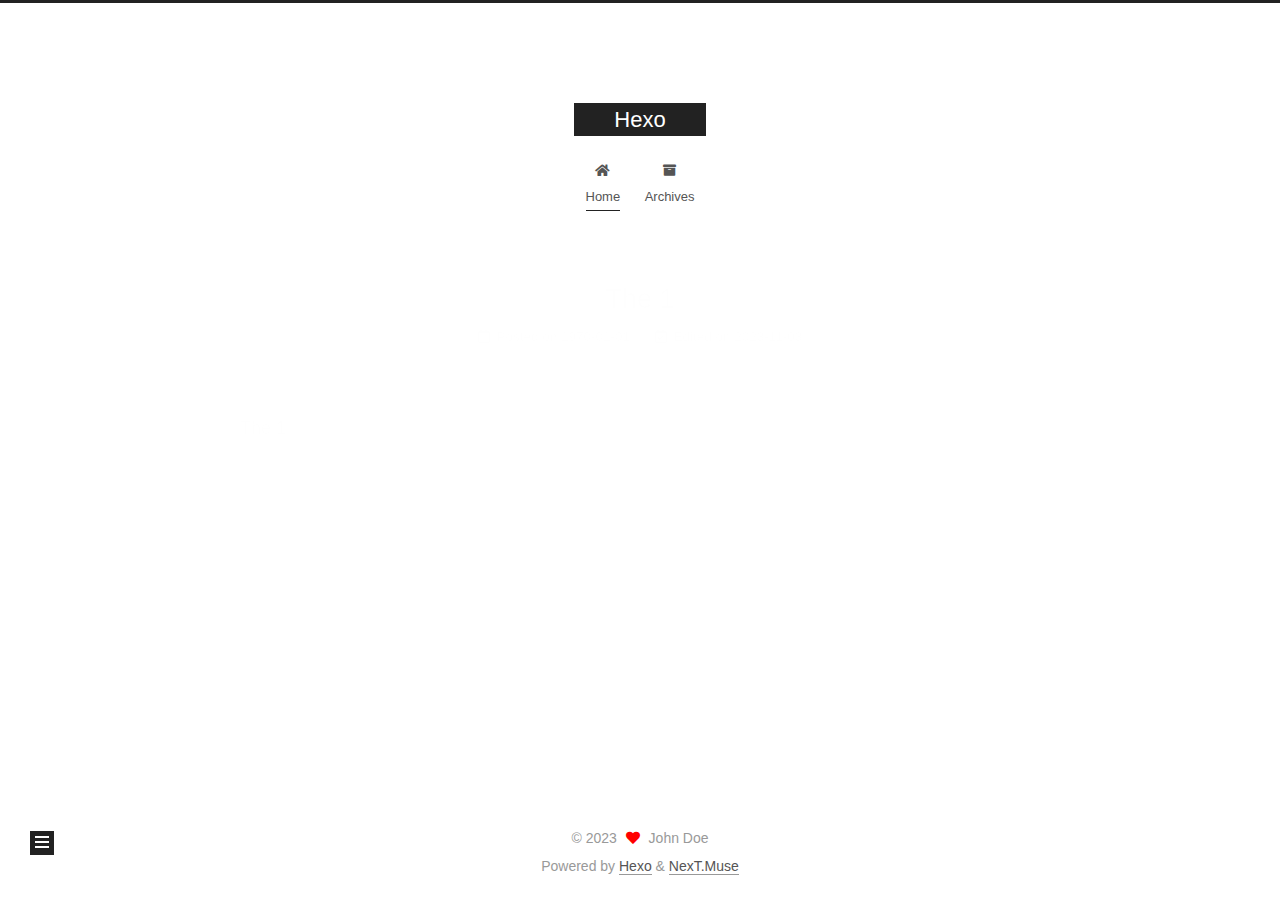
<file: index.html>
<!DOCTYPE html>
<html lang="en">
<head>
  <meta charset="UTF-8">
<meta name="viewport" content="width=device-width, initial-scale=1, maximum-scale=2">
<meta name="theme-color" content="#222">
<meta name="generator" content="Hexo 7.0.0">
  <link rel="apple-touch-icon" sizes="180x180" href="/images/apple-touch-icon-next.png">
  <link rel="icon" type="image/png" sizes="32x32" href="/images/favicon-32x32-next.png">
  <link rel="icon" type="image/png" sizes="16x16" href="/images/favicon-16x16-next.png">
  <link rel="mask-icon" href="/images/logo.svg" color="#222">

<link rel="stylesheet" href="/css/main.css">


<link rel="stylesheet" href="/lib/font-awesome/css/all.min.css">

<script id="hexo-configurations">
    var NexT = window.NexT || {};
    var CONFIG = {"hostname":"r0llingred.github.io","root":"/","scheme":"Muse","version":"7.8.0","exturl":false,"sidebar":{"position":"left","display":"post","padding":18,"offset":12,"onmobile":false},"copycode":{"enable":false,"show_result":false,"style":null},"back2top":{"enable":true,"sidebar":false,"scrollpercent":false},"bookmark":{"enable":false,"color":"#222","save":"auto"},"fancybox":false,"mediumzoom":false,"lazyload":false,"pangu":false,"comments":{"style":"tabs","active":null,"storage":true,"lazyload":false,"nav":null},"algolia":{"hits":{"per_page":10},"labels":{"input_placeholder":"Search for Posts","hits_empty":"We didn't find any results for the search: ${query}","hits_stats":"${hits} results found in ${time} ms"}},"localsearch":{"enable":false,"trigger":"auto","top_n_per_article":1,"unescape":false,"preload":false},"motion":{"enable":true,"async":false,"transition":{"post_block":"fadeIn","post_header":"slideDownIn","post_body":"slideDownIn","coll_header":"slideLeftIn","sidebar":"slideUpIn"}}};
  </script>

  <meta property="og:type" content="website">
<meta property="og:title" content="Hexo">
<meta property="og:url" content="https://r0llingred.github.io/index.html">
<meta property="og:site_name" content="Hexo">
<meta property="og:locale" content="en_US">
<meta property="article:author" content="John Doe">
<meta name="twitter:card" content="summary">

<link rel="canonical" href="https://r0llingred.github.io/">


<script id="page-configurations">
  // https://hexo.io/docs/variables.html
  CONFIG.page = {
    sidebar: "",
    isHome : true,
    isPost : false,
    lang   : 'en'
  };
</script>

  <title>Hexo</title>
  






  <noscript>
  <style>
  .use-motion .brand,
  .use-motion .menu-item,
  .sidebar-inner,
  .use-motion .post-block,
  .use-motion .pagination,
  .use-motion .comments,
  .use-motion .post-header,
  .use-motion .post-body,
  .use-motion .collection-header { opacity: initial; }

  .use-motion .site-title,
  .use-motion .site-subtitle {
    opacity: initial;
    top: initial;
  }

  .use-motion .logo-line-before i { left: initial; }
  .use-motion .logo-line-after i { right: initial; }
  </style>
</noscript>

</head>

<body itemscope itemtype="http://schema.org/WebPage">
  <div class="container use-motion">
    <div class="headband"></div>

    <header class="header" itemscope itemtype="http://schema.org/WPHeader">
      <div class="header-inner"><div class="site-brand-container">
  <div class="site-nav-toggle">
    <div class="toggle" aria-label="Toggle navigation bar">
      <span class="toggle-line toggle-line-first"></span>
      <span class="toggle-line toggle-line-middle"></span>
      <span class="toggle-line toggle-line-last"></span>
    </div>
  </div>

  <div class="site-meta">

    <a href="/" class="brand" rel="start">
      <span class="logo-line-before"><i></i></span>
      <h1 class="site-title">Hexo</h1>
      <span class="logo-line-after"><i></i></span>
    </a>
  </div>

  <div class="site-nav-right">
    <div class="toggle popup-trigger">
    </div>
  </div>
</div>




<nav class="site-nav">
  <ul id="menu" class="main-menu menu">
        <li class="menu-item menu-item-home">

    <a href="/" rel="section"><i class="fa fa-home fa-fw"></i>Home</a>

  </li>
        <li class="menu-item menu-item-archives">

    <a href="/archives/" rel="section"><i class="fa fa-archive fa-fw"></i>Archives</a>

  </li>
  </ul>
</nav>




</div>
    </header>

    
  <div class="back-to-top">
    <i class="fa fa-arrow-up"></i>
    <span>0%</span>
  </div>


    <main class="main">
      <div class="main-inner">
        <div class="content-wrap">
          

          <div class="content index posts-expand">
            
      
  
  
  <article itemscope itemtype="http://schema.org/Article" class="post-block" lang="en">
    <link itemprop="mainEntityOfPage" href="https://r0llingred.github.io/1970/01/01/hello-world/">

    <span hidden itemprop="author" itemscope itemtype="http://schema.org/Person">
      <meta itemprop="image" content="/images/avatar.gif">
      <meta itemprop="name" content="John Doe">
      <meta itemprop="description" content="">
    </span>

    <span hidden itemprop="publisher" itemscope itemtype="http://schema.org/Organization">
      <meta itemprop="name" content="Hexo">
    </span>
      <header class="post-header">
        <h2 class="post-title" itemprop="name headline">
          
            <a href="/1970/01/01/hello-world/" class="post-title-link" itemprop="url">The 1</a>
        </h2>

        <div class="post-meta">
            <span class="post-meta-item">
              <span class="post-meta-item-icon">
                <i class="far fa-calendar"></i>
              </span>
              <span class="post-meta-item-text">Posted on</span>

              <time title="Created: 1970-01-01 08:00:00" itemprop="dateCreated datePublished" datetime="1970-01-01T08:00:00+08:00">1970-01-01</time>
            </span>
              <span class="post-meta-item">
                <span class="post-meta-item-icon">
                  <i class="far fa-calendar-check"></i>
                </span>
                <span class="post-meta-item-text">Edited on</span>
                <time title="Modified: 2023-11-03 17:20:06" itemprop="dateModified" datetime="2023-11-03T17:20:06+08:00">2023-11-03</time>
              </span>

          

        </div>
      </header>

    
    
    
    <div class="post-body" itemprop="articleBody">

      
          <p>The 1</p>

      
    </div>

    
    
    
      <footer class="post-footer">
        <div class="post-eof"></div>
      </footer>
  </article>
  
  
  


  



          </div>
          

<script>
  window.addEventListener('tabs:register', () => {
    let { activeClass } = CONFIG.comments;
    if (CONFIG.comments.storage) {
      activeClass = localStorage.getItem('comments_active') || activeClass;
    }
    if (activeClass) {
      let activeTab = document.querySelector(`a[href="#comment-${activeClass}"]`);
      if (activeTab) {
        activeTab.click();
      }
    }
  });
  if (CONFIG.comments.storage) {
    window.addEventListener('tabs:click', event => {
      if (!event.target.matches('.tabs-comment .tab-content .tab-pane')) return;
      let commentClass = event.target.classList[1];
      localStorage.setItem('comments_active', commentClass);
    });
  }
</script>

        </div>
          
  
  <div class="toggle sidebar-toggle">
    <span class="toggle-line toggle-line-first"></span>
    <span class="toggle-line toggle-line-middle"></span>
    <span class="toggle-line toggle-line-last"></span>
  </div>

  <aside class="sidebar">
    <div class="sidebar-inner">

      <ul class="sidebar-nav motion-element">
        <li class="sidebar-nav-toc">
          Table of Contents
        </li>
        <li class="sidebar-nav-overview">
          Overview
        </li>
      </ul>

      <!--noindex-->
      <div class="post-toc-wrap sidebar-panel">
      </div>
      <!--/noindex-->

      <div class="site-overview-wrap sidebar-panel">
        <div class="site-author motion-element" itemprop="author" itemscope itemtype="http://schema.org/Person">
  <p class="site-author-name" itemprop="name">John Doe</p>
  <div class="site-description" itemprop="description"></div>
</div>
<div class="site-state-wrap motion-element">
  <nav class="site-state">
      <div class="site-state-item site-state-posts">
          <a href="/archives/">
        
          <span class="site-state-item-count">1</span>
          <span class="site-state-item-name">posts</span>
        </a>
      </div>
  </nav>
</div>



      </div>

    </div>
  </aside>
  <div id="sidebar-dimmer"></div>


      </div>
    </main>

    <footer class="footer">
      <div class="footer-inner">
        

        

<div class="copyright">
  
  &copy; 
  <span itemprop="copyrightYear">2023</span>
  <span class="with-love">
    <i class="fa fa-heart"></i>
  </span>
  <span class="author" itemprop="copyrightHolder">John Doe</span>
</div>
  <div class="powered-by">Powered by <a href="https://hexo.io/" class="theme-link" rel="noopener" target="_blank">Hexo</a> & <a href="https://muse.theme-next.org/" class="theme-link" rel="noopener" target="_blank">NexT.Muse</a>
  </div>

        








      </div>
    </footer>
  </div>

  
  <script src="/lib/anime.min.js"></script>
  <script src="/lib/velocity/velocity.min.js"></script>
  <script src="/lib/velocity/velocity.ui.min.js"></script>

<script src="/js/utils.js"></script>

<script src="/js/motion.js"></script>


<script src="/js/schemes/muse.js"></script>


<script src="/js/next-boot.js"></script>




  















  

  

</body>
</html>
</file>
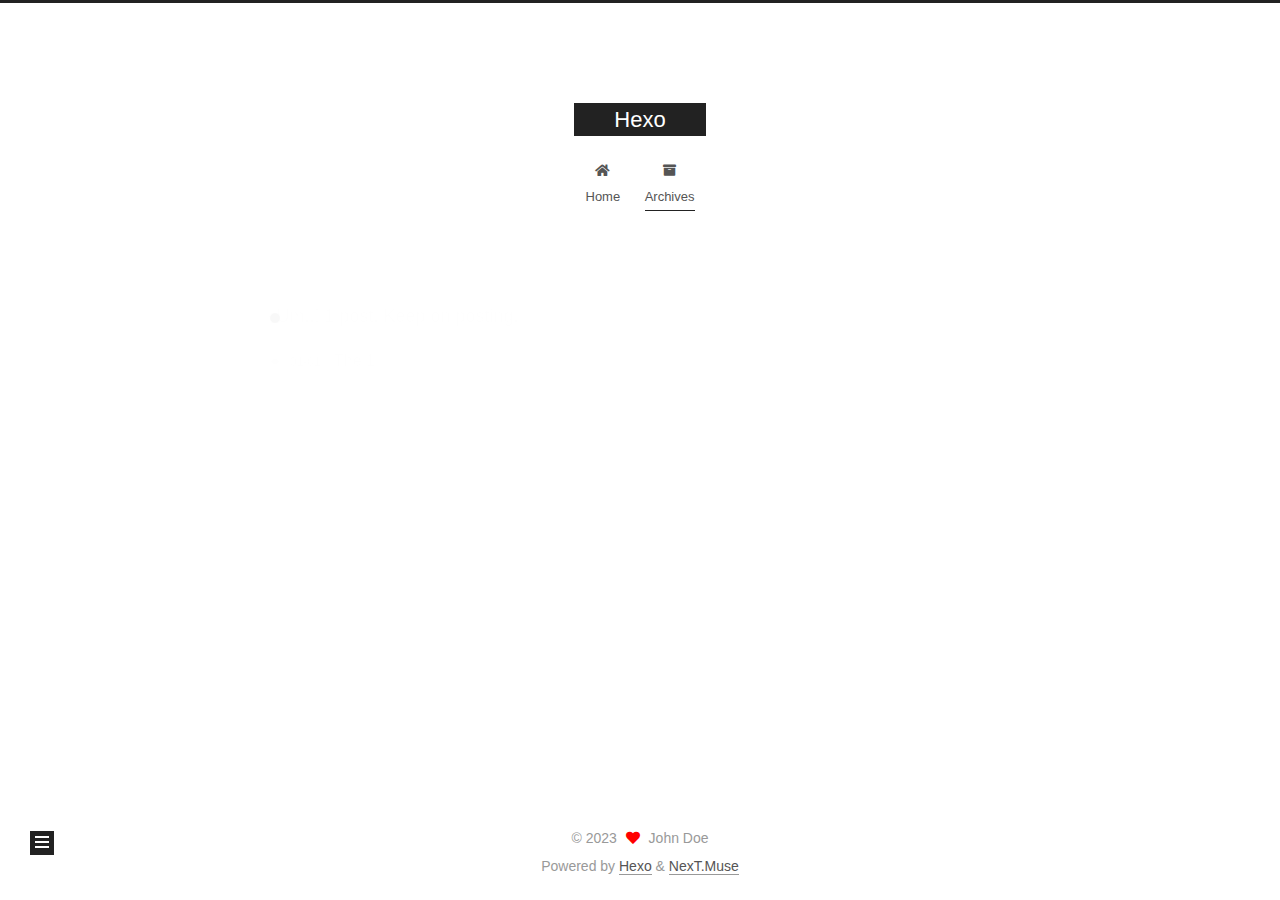
<file: archives/index.html>
<!DOCTYPE html>
<html lang="en">
<head>
  <meta charset="UTF-8">
<meta name="viewport" content="width=device-width, initial-scale=1, maximum-scale=2">
<meta name="theme-color" content="#222">
<meta name="generator" content="Hexo 7.0.0">
  <link rel="apple-touch-icon" sizes="180x180" href="/images/apple-touch-icon-next.png">
  <link rel="icon" type="image/png" sizes="32x32" href="/images/favicon-32x32-next.png">
  <link rel="icon" type="image/png" sizes="16x16" href="/images/favicon-16x16-next.png">
  <link rel="mask-icon" href="/images/logo.svg" color="#222">

<link rel="stylesheet" href="/css/main.css">


<link rel="stylesheet" href="/lib/font-awesome/css/all.min.css">

<script id="hexo-configurations">
    var NexT = window.NexT || {};
    var CONFIG = {"hostname":"r0llingred.github.io","root":"/","scheme":"Muse","version":"7.8.0","exturl":false,"sidebar":{"position":"left","display":"post","padding":18,"offset":12,"onmobile":false},"copycode":{"enable":false,"show_result":false,"style":null},"back2top":{"enable":true,"sidebar":false,"scrollpercent":false},"bookmark":{"enable":false,"color":"#222","save":"auto"},"fancybox":false,"mediumzoom":false,"lazyload":false,"pangu":false,"comments":{"style":"tabs","active":null,"storage":true,"lazyload":false,"nav":null},"algolia":{"hits":{"per_page":10},"labels":{"input_placeholder":"Search for Posts","hits_empty":"We didn't find any results for the search: ${query}","hits_stats":"${hits} results found in ${time} ms"}},"localsearch":{"enable":false,"trigger":"auto","top_n_per_article":1,"unescape":false,"preload":false},"motion":{"enable":true,"async":false,"transition":{"post_block":"fadeIn","post_header":"slideDownIn","post_body":"slideDownIn","coll_header":"slideLeftIn","sidebar":"slideUpIn"}}};
  </script>

  <meta property="og:type" content="website">
<meta property="og:title" content="Hexo">
<meta property="og:url" content="https://r0llingred.github.io/archives/index.html">
<meta property="og:site_name" content="Hexo">
<meta property="og:locale" content="en_US">
<meta property="article:author" content="John Doe">
<meta name="twitter:card" content="summary">

<link rel="canonical" href="https://r0llingred.github.io/archives/">


<script id="page-configurations">
  // https://hexo.io/docs/variables.html
  CONFIG.page = {
    sidebar: "",
    isHome : false,
    isPost : false,
    lang   : 'en'
  };
</script>

  <title>Archive | Hexo</title>
  






  <noscript>
  <style>
  .use-motion .brand,
  .use-motion .menu-item,
  .sidebar-inner,
  .use-motion .post-block,
  .use-motion .pagination,
  .use-motion .comments,
  .use-motion .post-header,
  .use-motion .post-body,
  .use-motion .collection-header { opacity: initial; }

  .use-motion .site-title,
  .use-motion .site-subtitle {
    opacity: initial;
    top: initial;
  }

  .use-motion .logo-line-before i { left: initial; }
  .use-motion .logo-line-after i { right: initial; }
  </style>
</noscript>

</head>

<body itemscope itemtype="http://schema.org/WebPage">
  <div class="container use-motion">
    <div class="headband"></div>

    <header class="header" itemscope itemtype="http://schema.org/WPHeader">
      <div class="header-inner"><div class="site-brand-container">
  <div class="site-nav-toggle">
    <div class="toggle" aria-label="Toggle navigation bar">
      <span class="toggle-line toggle-line-first"></span>
      <span class="toggle-line toggle-line-middle"></span>
      <span class="toggle-line toggle-line-last"></span>
    </div>
  </div>

  <div class="site-meta">

    <a href="/" class="brand" rel="start">
      <span class="logo-line-before"><i></i></span>
      <h1 class="site-title">Hexo</h1>
      <span class="logo-line-after"><i></i></span>
    </a>
  </div>

  <div class="site-nav-right">
    <div class="toggle popup-trigger">
    </div>
  </div>
</div>




<nav class="site-nav">
  <ul id="menu" class="main-menu menu">
        <li class="menu-item menu-item-home">

    <a href="/" rel="section"><i class="fa fa-home fa-fw"></i>Home</a>

  </li>
        <li class="menu-item menu-item-archives">

    <a href="/archives/" rel="section"><i class="fa fa-archive fa-fw"></i>Archives</a>

  </li>
  </ul>
</nav>




</div>
    </header>

    
  <div class="back-to-top">
    <i class="fa fa-arrow-up"></i>
    <span>0%</span>
  </div>


    <main class="main">
      <div class="main-inner">
        <div class="content-wrap">
          

          <div class="content archive">
            

  
  
  
  <div class="post-block">
    <div class="posts-collapse">
      <div class="collection-title">
        <span class="collection-header">Um..! 1 post. Keep on posting.</span>
      </div>

      

  <article itemscope itemtype="http://schema.org/Article">
    <header class="post-header">

      <div class="post-meta">
        <time itemprop="dateCreated"
              datetime="1970-01-01T08:00:00+08:00"
              content="1970-01-01">
          01-01
        </time>
      </div>

      <div class="post-title">
          <a class="post-title-link" href="/1970/01/01/hello-world/" itemprop="url">
            <span itemprop="name">The 1</span>
          </a>
      </div>

    </header>
  </article>


    </div>
  </div>
  
  
  

  



          </div>
          

<script>
  window.addEventListener('tabs:register', () => {
    let { activeClass } = CONFIG.comments;
    if (CONFIG.comments.storage) {
      activeClass = localStorage.getItem('comments_active') || activeClass;
    }
    if (activeClass) {
      let activeTab = document.querySelector(`a[href="#comment-${activeClass}"]`);
      if (activeTab) {
        activeTab.click();
      }
    }
  });
  if (CONFIG.comments.storage) {
    window.addEventListener('tabs:click', event => {
      if (!event.target.matches('.tabs-comment .tab-content .tab-pane')) return;
      let commentClass = event.target.classList[1];
      localStorage.setItem('comments_active', commentClass);
    });
  }
</script>

        </div>
          
  
  <div class="toggle sidebar-toggle">
    <span class="toggle-line toggle-line-first"></span>
    <span class="toggle-line toggle-line-middle"></span>
    <span class="toggle-line toggle-line-last"></span>
  </div>

  <aside class="sidebar">
    <div class="sidebar-inner">

      <ul class="sidebar-nav motion-element">
        <li class="sidebar-nav-toc">
          Table of Contents
        </li>
        <li class="sidebar-nav-overview">
          Overview
        </li>
      </ul>

      <!--noindex-->
      <div class="post-toc-wrap sidebar-panel">
      </div>
      <!--/noindex-->

      <div class="site-overview-wrap sidebar-panel">
        <div class="site-author motion-element" itemprop="author" itemscope itemtype="http://schema.org/Person">
  <p class="site-author-name" itemprop="name">John Doe</p>
  <div class="site-description" itemprop="description"></div>
</div>
<div class="site-state-wrap motion-element">
  <nav class="site-state">
      <div class="site-state-item site-state-posts">
          <a href="/archives/">
        
          <span class="site-state-item-count">1</span>
          <span class="site-state-item-name">posts</span>
        </a>
      </div>
  </nav>
</div>



      </div>

    </div>
  </aside>
  <div id="sidebar-dimmer"></div>


      </div>
    </main>

    <footer class="footer">
      <div class="footer-inner">
        

        

<div class="copyright">
  
  &copy; 
  <span itemprop="copyrightYear">2023</span>
  <span class="with-love">
    <i class="fa fa-heart"></i>
  </span>
  <span class="author" itemprop="copyrightHolder">John Doe</span>
</div>
  <div class="powered-by">Powered by <a href="https://hexo.io/" class="theme-link" rel="noopener" target="_blank">Hexo</a> & <a href="https://muse.theme-next.org/" class="theme-link" rel="noopener" target="_blank">NexT.Muse</a>
  </div>

        








      </div>
    </footer>
  </div>

  
  <script src="/lib/anime.min.js"></script>
  <script src="/lib/velocity/velocity.min.js"></script>
  <script src="/lib/velocity/velocity.ui.min.js"></script>

<script src="/js/utils.js"></script>

<script src="/js/motion.js"></script>


<script src="/js/schemes/muse.js"></script>


<script src="/js/next-boot.js"></script>




  















  

  

</body>
</html>
</file>
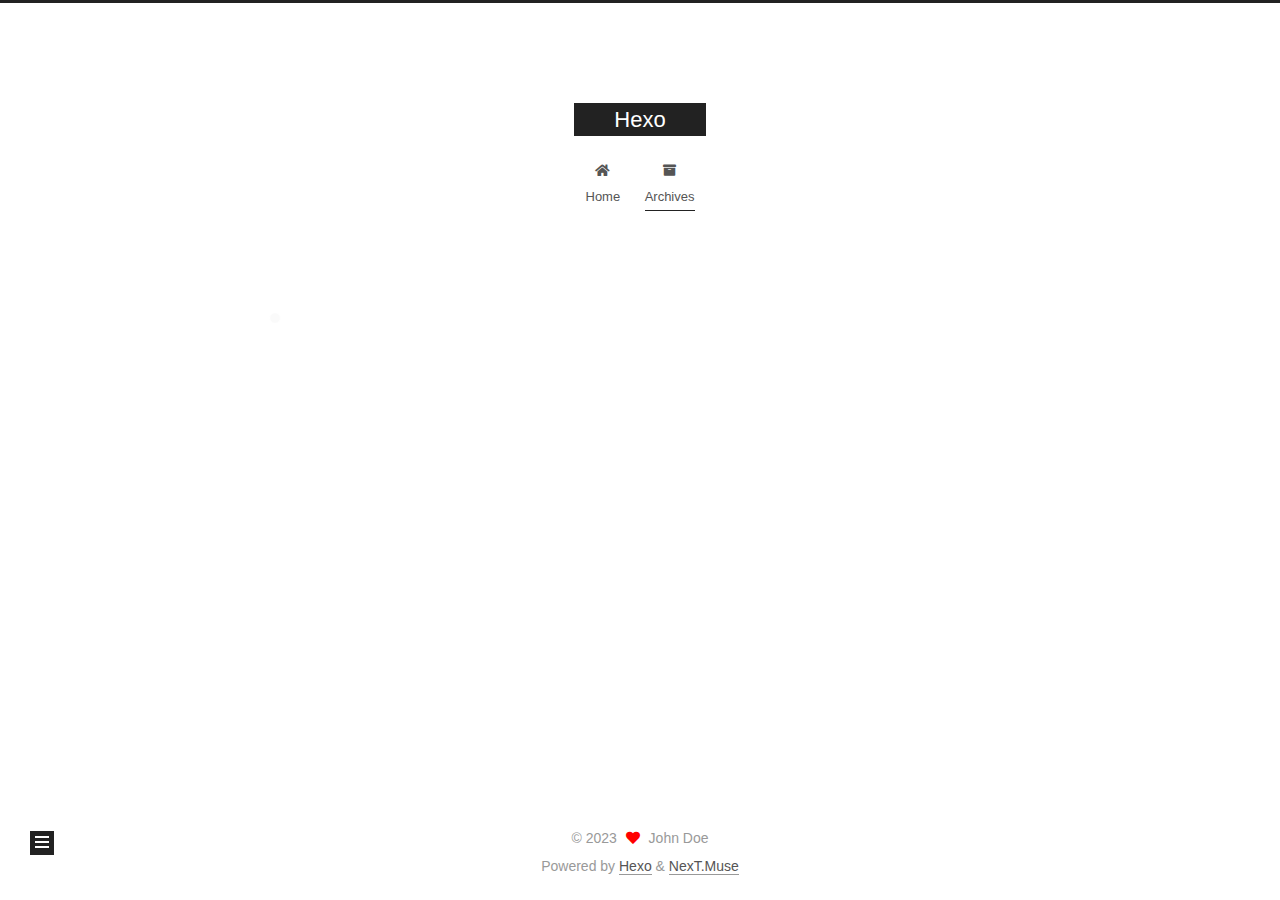
<file: archives/1970/index.html>
<!DOCTYPE html>
<html lang="en">
<head>
  <meta charset="UTF-8">
<meta name="viewport" content="width=device-width, initial-scale=1, maximum-scale=2">
<meta name="theme-color" content="#222">
<meta name="generator" content="Hexo 7.0.0">
  <link rel="apple-touch-icon" sizes="180x180" href="/images/apple-touch-icon-next.png">
  <link rel="icon" type="image/png" sizes="32x32" href="/images/favicon-32x32-next.png">
  <link rel="icon" type="image/png" sizes="16x16" href="/images/favicon-16x16-next.png">
  <link rel="mask-icon" href="/images/logo.svg" color="#222">

<link rel="stylesheet" href="/css/main.css">


<link rel="stylesheet" href="/lib/font-awesome/css/all.min.css">

<script id="hexo-configurations">
    var NexT = window.NexT || {};
    var CONFIG = {"hostname":"r0llingred.github.io","root":"/","scheme":"Muse","version":"7.8.0","exturl":false,"sidebar":{"position":"left","display":"post","padding":18,"offset":12,"onmobile":false},"copycode":{"enable":false,"show_result":false,"style":null},"back2top":{"enable":true,"sidebar":false,"scrollpercent":false},"bookmark":{"enable":false,"color":"#222","save":"auto"},"fancybox":false,"mediumzoom":false,"lazyload":false,"pangu":false,"comments":{"style":"tabs","active":null,"storage":true,"lazyload":false,"nav":null},"algolia":{"hits":{"per_page":10},"labels":{"input_placeholder":"Search for Posts","hits_empty":"We didn't find any results for the search: ${query}","hits_stats":"${hits} results found in ${time} ms"}},"localsearch":{"enable":false,"trigger":"auto","top_n_per_article":1,"unescape":false,"preload":false},"motion":{"enable":true,"async":false,"transition":{"post_block":"fadeIn","post_header":"slideDownIn","post_body":"slideDownIn","coll_header":"slideLeftIn","sidebar":"slideUpIn"}}};
  </script>

  <meta property="og:type" content="website">
<meta property="og:title" content="Hexo">
<meta property="og:url" content="https://r0llingred.github.io/archives/1970/index.html">
<meta property="og:site_name" content="Hexo">
<meta property="og:locale" content="en_US">
<meta property="article:author" content="John Doe">
<meta name="twitter:card" content="summary">

<link rel="canonical" href="https://r0llingred.github.io/archives/1970/">


<script id="page-configurations">
  // https://hexo.io/docs/variables.html
  CONFIG.page = {
    sidebar: "",
    isHome : false,
    isPost : false,
    lang   : 'en'
  };
</script>

  <title>Archive | Hexo</title>
  






  <noscript>
  <style>
  .use-motion .brand,
  .use-motion .menu-item,
  .sidebar-inner,
  .use-motion .post-block,
  .use-motion .pagination,
  .use-motion .comments,
  .use-motion .post-header,
  .use-motion .post-body,
  .use-motion .collection-header { opacity: initial; }

  .use-motion .site-title,
  .use-motion .site-subtitle {
    opacity: initial;
    top: initial;
  }

  .use-motion .logo-line-before i { left: initial; }
  .use-motion .logo-line-after i { right: initial; }
  </style>
</noscript>

</head>

<body itemscope itemtype="http://schema.org/WebPage">
  <div class="container use-motion">
    <div class="headband"></div>

    <header class="header" itemscope itemtype="http://schema.org/WPHeader">
      <div class="header-inner"><div class="site-brand-container">
  <div class="site-nav-toggle">
    <div class="toggle" aria-label="Toggle navigation bar">
      <span class="toggle-line toggle-line-first"></span>
      <span class="toggle-line toggle-line-middle"></span>
      <span class="toggle-line toggle-line-last"></span>
    </div>
  </div>

  <div class="site-meta">

    <a href="/" class="brand" rel="start">
      <span class="logo-line-before"><i></i></span>
      <h1 class="site-title">Hexo</h1>
      <span class="logo-line-after"><i></i></span>
    </a>
  </div>

  <div class="site-nav-right">
    <div class="toggle popup-trigger">
    </div>
  </div>
</div>




<nav class="site-nav">
  <ul id="menu" class="main-menu menu">
        <li class="menu-item menu-item-home">

    <a href="/" rel="section"><i class="fa fa-home fa-fw"></i>Home</a>

  </li>
        <li class="menu-item menu-item-archives">

    <a href="/archives/" rel="section"><i class="fa fa-archive fa-fw"></i>Archives</a>

  </li>
  </ul>
</nav>




</div>
    </header>

    
  <div class="back-to-top">
    <i class="fa fa-arrow-up"></i>
    <span>0%</span>
  </div>


    <main class="main">
      <div class="main-inner">
        <div class="content-wrap">
          

          <div class="content archive">
            

  
  
  
  <div class="post-block">
    <div class="posts-collapse">
      <div class="collection-title">
        <span class="collection-header">Um..! 1 post. Keep on posting.</span>
      </div>

      

  <article itemscope itemtype="http://schema.org/Article">
    <header class="post-header">

      <div class="post-meta">
        <time itemprop="dateCreated"
              datetime="1970-01-01T08:00:00+08:00"
              content="1970-01-01">
          01-01
        </time>
      </div>

      <div class="post-title">
          <a class="post-title-link" href="/1970/01/01/hello-world/" itemprop="url">
            <span itemprop="name">The 1</span>
          </a>
      </div>

    </header>
  </article>


    </div>
  </div>
  
  
  

  



          </div>
          

<script>
  window.addEventListener('tabs:register', () => {
    let { activeClass } = CONFIG.comments;
    if (CONFIG.comments.storage) {
      activeClass = localStorage.getItem('comments_active') || activeClass;
    }
    if (activeClass) {
      let activeTab = document.querySelector(`a[href="#comment-${activeClass}"]`);
      if (activeTab) {
        activeTab.click();
      }
    }
  });
  if (CONFIG.comments.storage) {
    window.addEventListener('tabs:click', event => {
      if (!event.target.matches('.tabs-comment .tab-content .tab-pane')) return;
      let commentClass = event.target.classList[1];
      localStorage.setItem('comments_active', commentClass);
    });
  }
</script>

        </div>
          
  
  <div class="toggle sidebar-toggle">
    <span class="toggle-line toggle-line-first"></span>
    <span class="toggle-line toggle-line-middle"></span>
    <span class="toggle-line toggle-line-last"></span>
  </div>

  <aside class="sidebar">
    <div class="sidebar-inner">

      <ul class="sidebar-nav motion-element">
        <li class="sidebar-nav-toc">
          Table of Contents
        </li>
        <li class="sidebar-nav-overview">
          Overview
        </li>
      </ul>

      <!--noindex-->
      <div class="post-toc-wrap sidebar-panel">
      </div>
      <!--/noindex-->

      <div class="site-overview-wrap sidebar-panel">
        <div class="site-author motion-element" itemprop="author" itemscope itemtype="http://schema.org/Person">
  <p class="site-author-name" itemprop="name">John Doe</p>
  <div class="site-description" itemprop="description"></div>
</div>
<div class="site-state-wrap motion-element">
  <nav class="site-state">
      <div class="site-state-item site-state-posts">
          <a href="/archives/">
        
          <span class="site-state-item-count">1</span>
          <span class="site-state-item-name">posts</span>
        </a>
      </div>
  </nav>
</div>



      </div>

    </div>
  </aside>
  <div id="sidebar-dimmer"></div>


      </div>
    </main>

    <footer class="footer">
      <div class="footer-inner">
        

        

<div class="copyright">
  
  &copy; 
  <span itemprop="copyrightYear">2023</span>
  <span class="with-love">
    <i class="fa fa-heart"></i>
  </span>
  <span class="author" itemprop="copyrightHolder">John Doe</span>
</div>
  <div class="powered-by">Powered by <a href="https://hexo.io/" class="theme-link" rel="noopener" target="_blank">Hexo</a> & <a href="https://muse.theme-next.org/" class="theme-link" rel="noopener" target="_blank">NexT.Muse</a>
  </div>

        








      </div>
    </footer>
  </div>

  
  <script src="/lib/anime.min.js"></script>
  <script src="/lib/velocity/velocity.min.js"></script>
  <script src="/lib/velocity/velocity.ui.min.js"></script>

<script src="/js/utils.js"></script>

<script src="/js/motion.js"></script>


<script src="/js/schemes/muse.js"></script>


<script src="/js/next-boot.js"></script>




  















  

  

</body>
</html>
</file>
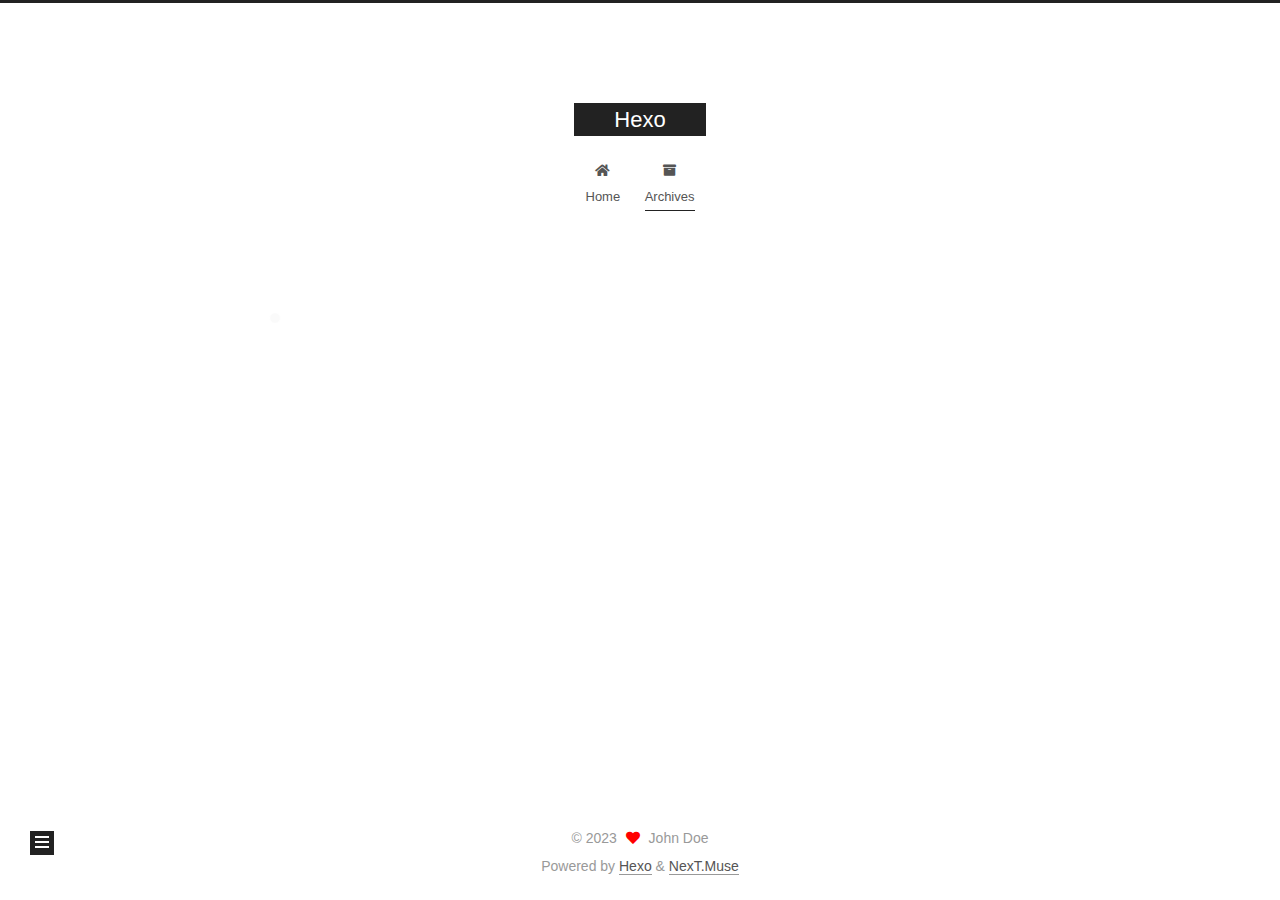
<file: archives/1970/01/index.html>
<!DOCTYPE html>
<html lang="en">
<head>
  <meta charset="UTF-8">
<meta name="viewport" content="width=device-width, initial-scale=1, maximum-scale=2">
<meta name="theme-color" content="#222">
<meta name="generator" content="Hexo 7.0.0">
  <link rel="apple-touch-icon" sizes="180x180" href="/images/apple-touch-icon-next.png">
  <link rel="icon" type="image/png" sizes="32x32" href="/images/favicon-32x32-next.png">
  <link rel="icon" type="image/png" sizes="16x16" href="/images/favicon-16x16-next.png">
  <link rel="mask-icon" href="/images/logo.svg" color="#222">

<link rel="stylesheet" href="/css/main.css">


<link rel="stylesheet" href="/lib/font-awesome/css/all.min.css">

<script id="hexo-configurations">
    var NexT = window.NexT || {};
    var CONFIG = {"hostname":"r0llingred.github.io","root":"/","scheme":"Muse","version":"7.8.0","exturl":false,"sidebar":{"position":"left","display":"post","padding":18,"offset":12,"onmobile":false},"copycode":{"enable":false,"show_result":false,"style":null},"back2top":{"enable":true,"sidebar":false,"scrollpercent":false},"bookmark":{"enable":false,"color":"#222","save":"auto"},"fancybox":false,"mediumzoom":false,"lazyload":false,"pangu":false,"comments":{"style":"tabs","active":null,"storage":true,"lazyload":false,"nav":null},"algolia":{"hits":{"per_page":10},"labels":{"input_placeholder":"Search for Posts","hits_empty":"We didn't find any results for the search: ${query}","hits_stats":"${hits} results found in ${time} ms"}},"localsearch":{"enable":false,"trigger":"auto","top_n_per_article":1,"unescape":false,"preload":false},"motion":{"enable":true,"async":false,"transition":{"post_block":"fadeIn","post_header":"slideDownIn","post_body":"slideDownIn","coll_header":"slideLeftIn","sidebar":"slideUpIn"}}};
  </script>

  <meta property="og:type" content="website">
<meta property="og:title" content="Hexo">
<meta property="og:url" content="https://r0llingred.github.io/archives/1970/01/index.html">
<meta property="og:site_name" content="Hexo">
<meta property="og:locale" content="en_US">
<meta property="article:author" content="John Doe">
<meta name="twitter:card" content="summary">

<link rel="canonical" href="https://r0llingred.github.io/archives/1970/01/">


<script id="page-configurations">
  // https://hexo.io/docs/variables.html
  CONFIG.page = {
    sidebar: "",
    isHome : false,
    isPost : false,
    lang   : 'en'
  };
</script>

  <title>Archive | Hexo</title>
  






  <noscript>
  <style>
  .use-motion .brand,
  .use-motion .menu-item,
  .sidebar-inner,
  .use-motion .post-block,
  .use-motion .pagination,
  .use-motion .comments,
  .use-motion .post-header,
  .use-motion .post-body,
  .use-motion .collection-header { opacity: initial; }

  .use-motion .site-title,
  .use-motion .site-subtitle {
    opacity: initial;
    top: initial;
  }

  .use-motion .logo-line-before i { left: initial; }
  .use-motion .logo-line-after i { right: initial; }
  </style>
</noscript>

</head>

<body itemscope itemtype="http://schema.org/WebPage">
  <div class="container use-motion">
    <div class="headband"></div>

    <header class="header" itemscope itemtype="http://schema.org/WPHeader">
      <div class="header-inner"><div class="site-brand-container">
  <div class="site-nav-toggle">
    <div class="toggle" aria-label="Toggle navigation bar">
      <span class="toggle-line toggle-line-first"></span>
      <span class="toggle-line toggle-line-middle"></span>
      <span class="toggle-line toggle-line-last"></span>
    </div>
  </div>

  <div class="site-meta">

    <a href="/" class="brand" rel="start">
      <span class="logo-line-before"><i></i></span>
      <h1 class="site-title">Hexo</h1>
      <span class="logo-line-after"><i></i></span>
    </a>
  </div>

  <div class="site-nav-right">
    <div class="toggle popup-trigger">
    </div>
  </div>
</div>




<nav class="site-nav">
  <ul id="menu" class="main-menu menu">
        <li class="menu-item menu-item-home">

    <a href="/" rel="section"><i class="fa fa-home fa-fw"></i>Home</a>

  </li>
        <li class="menu-item menu-item-archives">

    <a href="/archives/" rel="section"><i class="fa fa-archive fa-fw"></i>Archives</a>

  </li>
  </ul>
</nav>




</div>
    </header>

    
  <div class="back-to-top">
    <i class="fa fa-arrow-up"></i>
    <span>0%</span>
  </div>


    <main class="main">
      <div class="main-inner">
        <div class="content-wrap">
          

          <div class="content archive">
            

  
  
  
  <div class="post-block">
    <div class="posts-collapse">
      <div class="collection-title">
        <span class="collection-header">Um..! 1 post. Keep on posting.</span>
      </div>

      

  <article itemscope itemtype="http://schema.org/Article">
    <header class="post-header">

      <div class="post-meta">
        <time itemprop="dateCreated"
              datetime="1970-01-01T08:00:00+08:00"
              content="1970-01-01">
          01-01
        </time>
      </div>

      <div class="post-title">
          <a class="post-title-link" href="/1970/01/01/hello-world/" itemprop="url">
            <span itemprop="name">The 1</span>
          </a>
      </div>

    </header>
  </article>


    </div>
  </div>
  
  
  

  



          </div>
          

<script>
  window.addEventListener('tabs:register', () => {
    let { activeClass } = CONFIG.comments;
    if (CONFIG.comments.storage) {
      activeClass = localStorage.getItem('comments_active') || activeClass;
    }
    if (activeClass) {
      let activeTab = document.querySelector(`a[href="#comment-${activeClass}"]`);
      if (activeTab) {
        activeTab.click();
      }
    }
  });
  if (CONFIG.comments.storage) {
    window.addEventListener('tabs:click', event => {
      if (!event.target.matches('.tabs-comment .tab-content .tab-pane')) return;
      let commentClass = event.target.classList[1];
      localStorage.setItem('comments_active', commentClass);
    });
  }
</script>

        </div>
          
  
  <div class="toggle sidebar-toggle">
    <span class="toggle-line toggle-line-first"></span>
    <span class="toggle-line toggle-line-middle"></span>
    <span class="toggle-line toggle-line-last"></span>
  </div>

  <aside class="sidebar">
    <div class="sidebar-inner">

      <ul class="sidebar-nav motion-element">
        <li class="sidebar-nav-toc">
          Table of Contents
        </li>
        <li class="sidebar-nav-overview">
          Overview
        </li>
      </ul>

      <!--noindex-->
      <div class="post-toc-wrap sidebar-panel">
      </div>
      <!--/noindex-->

      <div class="site-overview-wrap sidebar-panel">
        <div class="site-author motion-element" itemprop="author" itemscope itemtype="http://schema.org/Person">
  <p class="site-author-name" itemprop="name">John Doe</p>
  <div class="site-description" itemprop="description"></div>
</div>
<div class="site-state-wrap motion-element">
  <nav class="site-state">
      <div class="site-state-item site-state-posts">
          <a href="/archives/">
        
          <span class="site-state-item-count">1</span>
          <span class="site-state-item-name">posts</span>
        </a>
      </div>
  </nav>
</div>



      </div>

    </div>
  </aside>
  <div id="sidebar-dimmer"></div>


      </div>
    </main>

    <footer class="footer">
      <div class="footer-inner">
        

        

<div class="copyright">
  
  &copy; 
  <span itemprop="copyrightYear">2023</span>
  <span class="with-love">
    <i class="fa fa-heart"></i>
  </span>
  <span class="author" itemprop="copyrightHolder">John Doe</span>
</div>
  <div class="powered-by">Powered by <a href="https://hexo.io/" class="theme-link" rel="noopener" target="_blank">Hexo</a> & <a href="https://muse.theme-next.org/" class="theme-link" rel="noopener" target="_blank">NexT.Muse</a>
  </div>

        








      </div>
    </footer>
  </div>

  
  <script src="/lib/anime.min.js"></script>
  <script src="/lib/velocity/velocity.min.js"></script>
  <script src="/lib/velocity/velocity.ui.min.js"></script>

<script src="/js/utils.js"></script>

<script src="/js/motion.js"></script>


<script src="/js/schemes/muse.js"></script>


<script src="/js/next-boot.js"></script>




  















  

  

</body>
</html>
</file>
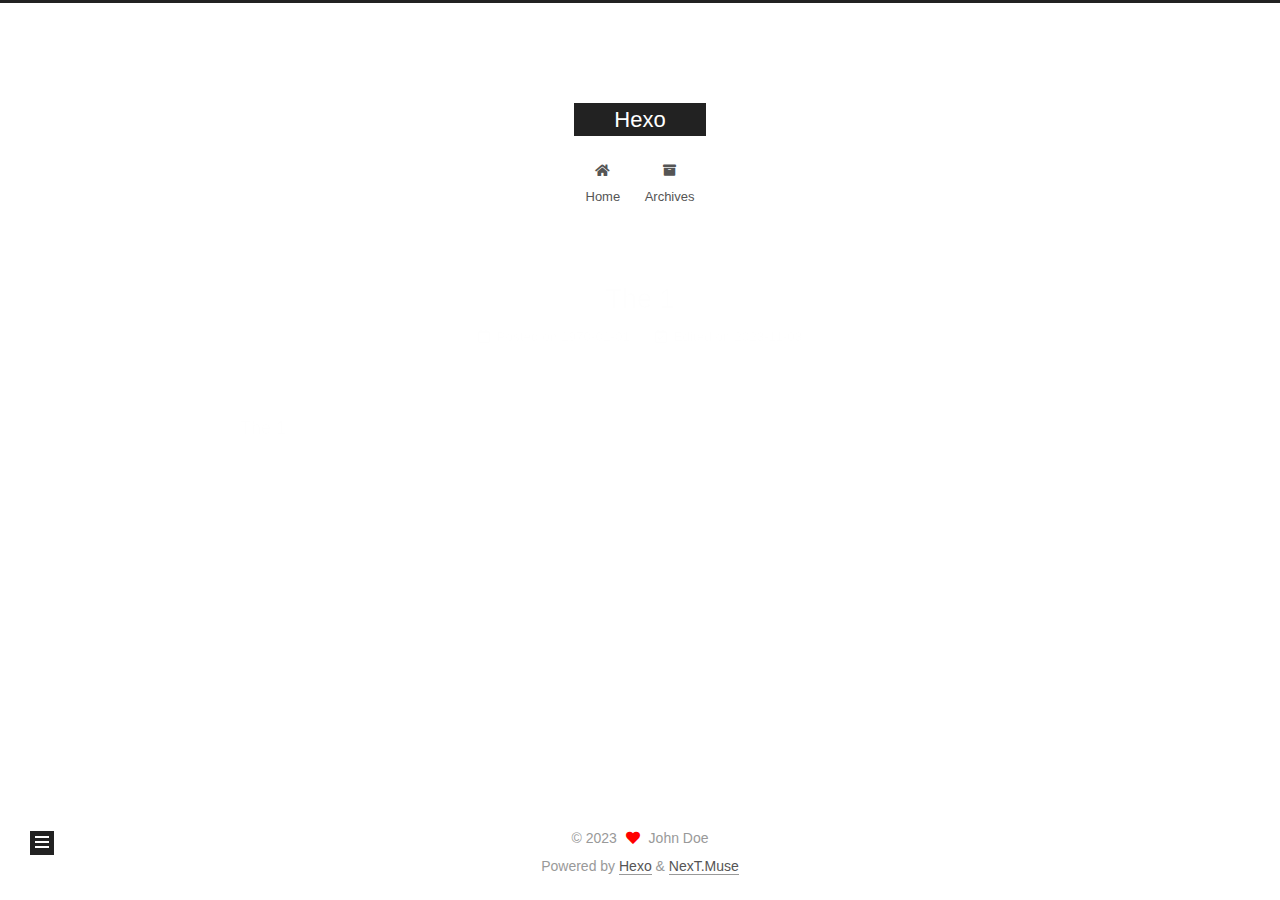
<file: 1970/01/01/hello-world/index.html>
<!DOCTYPE html>
<html lang="en">
<head>
  <meta charset="UTF-8">
<meta name="viewport" content="width=device-width, initial-scale=1, maximum-scale=2">
<meta name="theme-color" content="#222">
<meta name="generator" content="Hexo 7.0.0">
  <link rel="apple-touch-icon" sizes="180x180" href="/images/apple-touch-icon-next.png">
  <link rel="icon" type="image/png" sizes="32x32" href="/images/favicon-32x32-next.png">
  <link rel="icon" type="image/png" sizes="16x16" href="/images/favicon-16x16-next.png">
  <link rel="mask-icon" href="/images/logo.svg" color="#222">

<link rel="stylesheet" href="/css/main.css">


<link rel="stylesheet" href="/lib/font-awesome/css/all.min.css">

<script id="hexo-configurations">
    var NexT = window.NexT || {};
    var CONFIG = {"hostname":"r0llingred.github.io","root":"/","scheme":"Muse","version":"7.8.0","exturl":false,"sidebar":{"position":"left","display":"post","padding":18,"offset":12,"onmobile":false},"copycode":{"enable":false,"show_result":false,"style":null},"back2top":{"enable":true,"sidebar":false,"scrollpercent":false},"bookmark":{"enable":false,"color":"#222","save":"auto"},"fancybox":false,"mediumzoom":false,"lazyload":false,"pangu":false,"comments":{"style":"tabs","active":null,"storage":true,"lazyload":false,"nav":null},"algolia":{"hits":{"per_page":10},"labels":{"input_placeholder":"Search for Posts","hits_empty":"We didn't find any results for the search: ${query}","hits_stats":"${hits} results found in ${time} ms"}},"localsearch":{"enable":false,"trigger":"auto","top_n_per_article":1,"unescape":false,"preload":false},"motion":{"enable":true,"async":false,"transition":{"post_block":"fadeIn","post_header":"slideDownIn","post_body":"slideDownIn","coll_header":"slideLeftIn","sidebar":"slideUpIn"}}};
  </script>

  <meta name="description" content="The 1">
<meta property="og:type" content="article">
<meta property="og:title" content="The 1">
<meta property="og:url" content="https://r0llingred.github.io/1970/01/01/hello-world/index.html">
<meta property="og:site_name" content="Hexo">
<meta property="og:description" content="The 1">
<meta property="og:locale" content="en_US">
<meta property="article:published_time" content="1970-01-01T00:00:00.000Z">
<meta property="article:modified_time" content="2023-11-03T09:20:06.815Z">
<meta property="article:author" content="John Doe">
<meta name="twitter:card" content="summary">

<link rel="canonical" href="https://r0llingred.github.io/1970/01/01/hello-world/">


<script id="page-configurations">
  // https://hexo.io/docs/variables.html
  CONFIG.page = {
    sidebar: "",
    isHome : false,
    isPost : true,
    lang   : 'en'
  };
</script>

  <title>The 1 | Hexo</title>
  






  <noscript>
  <style>
  .use-motion .brand,
  .use-motion .menu-item,
  .sidebar-inner,
  .use-motion .post-block,
  .use-motion .pagination,
  .use-motion .comments,
  .use-motion .post-header,
  .use-motion .post-body,
  .use-motion .collection-header { opacity: initial; }

  .use-motion .site-title,
  .use-motion .site-subtitle {
    opacity: initial;
    top: initial;
  }

  .use-motion .logo-line-before i { left: initial; }
  .use-motion .logo-line-after i { right: initial; }
  </style>
</noscript>

</head>

<body itemscope itemtype="http://schema.org/WebPage">
  <div class="container use-motion">
    <div class="headband"></div>

    <header class="header" itemscope itemtype="http://schema.org/WPHeader">
      <div class="header-inner"><div class="site-brand-container">
  <div class="site-nav-toggle">
    <div class="toggle" aria-label="Toggle navigation bar">
      <span class="toggle-line toggle-line-first"></span>
      <span class="toggle-line toggle-line-middle"></span>
      <span class="toggle-line toggle-line-last"></span>
    </div>
  </div>

  <div class="site-meta">

    <a href="/" class="brand" rel="start">
      <span class="logo-line-before"><i></i></span>
      <h1 class="site-title">Hexo</h1>
      <span class="logo-line-after"><i></i></span>
    </a>
  </div>

  <div class="site-nav-right">
    <div class="toggle popup-trigger">
    </div>
  </div>
</div>




<nav class="site-nav">
  <ul id="menu" class="main-menu menu">
        <li class="menu-item menu-item-home">

    <a href="/" rel="section"><i class="fa fa-home fa-fw"></i>Home</a>

  </li>
        <li class="menu-item menu-item-archives">

    <a href="/archives/" rel="section"><i class="fa fa-archive fa-fw"></i>Archives</a>

  </li>
  </ul>
</nav>




</div>
    </header>

    
  <div class="back-to-top">
    <i class="fa fa-arrow-up"></i>
    <span>0%</span>
  </div>


    <main class="main">
      <div class="main-inner">
        <div class="content-wrap">
          

          <div class="content post posts-expand">
            

    
  
  
  <article itemscope itemtype="http://schema.org/Article" class="post-block" lang="en">
    <link itemprop="mainEntityOfPage" href="https://r0llingred.github.io/1970/01/01/hello-world/">

    <span hidden itemprop="author" itemscope itemtype="http://schema.org/Person">
      <meta itemprop="image" content="/images/avatar.gif">
      <meta itemprop="name" content="John Doe">
      <meta itemprop="description" content="">
    </span>

    <span hidden itemprop="publisher" itemscope itemtype="http://schema.org/Organization">
      <meta itemprop="name" content="Hexo">
    </span>
      <header class="post-header">
        <h1 class="post-title" itemprop="name headline">
          The 1
        </h1>

        <div class="post-meta">
            <span class="post-meta-item">
              <span class="post-meta-item-icon">
                <i class="far fa-calendar"></i>
              </span>
              <span class="post-meta-item-text">Posted on</span>

              <time title="Created: 1970-01-01 08:00:00" itemprop="dateCreated datePublished" datetime="1970-01-01T08:00:00+08:00">1970-01-01</time>
            </span>
              <span class="post-meta-item">
                <span class="post-meta-item-icon">
                  <i class="far fa-calendar-check"></i>
                </span>
                <span class="post-meta-item-text">Edited on</span>
                <time title="Modified: 2023-11-03 17:20:06" itemprop="dateModified" datetime="2023-11-03T17:20:06+08:00">2023-11-03</time>
              </span>

          

        </div>
      </header>

    
    
    
    <div class="post-body" itemprop="articleBody">

      
        <p>The 1</p>

    </div>

    
    
    

      <footer class="post-footer">

        


        
      </footer>
    
  </article>
  
  
  



          </div>
          

<script>
  window.addEventListener('tabs:register', () => {
    let { activeClass } = CONFIG.comments;
    if (CONFIG.comments.storage) {
      activeClass = localStorage.getItem('comments_active') || activeClass;
    }
    if (activeClass) {
      let activeTab = document.querySelector(`a[href="#comment-${activeClass}"]`);
      if (activeTab) {
        activeTab.click();
      }
    }
  });
  if (CONFIG.comments.storage) {
    window.addEventListener('tabs:click', event => {
      if (!event.target.matches('.tabs-comment .tab-content .tab-pane')) return;
      let commentClass = event.target.classList[1];
      localStorage.setItem('comments_active', commentClass);
    });
  }
</script>

        </div>
          
  
  <div class="toggle sidebar-toggle">
    <span class="toggle-line toggle-line-first"></span>
    <span class="toggle-line toggle-line-middle"></span>
    <span class="toggle-line toggle-line-last"></span>
  </div>

  <aside class="sidebar">
    <div class="sidebar-inner">

      <ul class="sidebar-nav motion-element">
        <li class="sidebar-nav-toc">
          Table of Contents
        </li>
        <li class="sidebar-nav-overview">
          Overview
        </li>
      </ul>

      <!--noindex-->
      <div class="post-toc-wrap sidebar-panel">
      </div>
      <!--/noindex-->

      <div class="site-overview-wrap sidebar-panel">
        <div class="site-author motion-element" itemprop="author" itemscope itemtype="http://schema.org/Person">
  <p class="site-author-name" itemprop="name">John Doe</p>
  <div class="site-description" itemprop="description"></div>
</div>
<div class="site-state-wrap motion-element">
  <nav class="site-state">
      <div class="site-state-item site-state-posts">
          <a href="/archives/">
        
          <span class="site-state-item-count">1</span>
          <span class="site-state-item-name">posts</span>
        </a>
      </div>
  </nav>
</div>



      </div>

    </div>
  </aside>
  <div id="sidebar-dimmer"></div>


      </div>
    </main>

    <footer class="footer">
      <div class="footer-inner">
        

        

<div class="copyright">
  
  &copy; 
  <span itemprop="copyrightYear">2023</span>
  <span class="with-love">
    <i class="fa fa-heart"></i>
  </span>
  <span class="author" itemprop="copyrightHolder">John Doe</span>
</div>
  <div class="powered-by">Powered by <a href="https://hexo.io/" class="theme-link" rel="noopener" target="_blank">Hexo</a> & <a href="https://muse.theme-next.org/" class="theme-link" rel="noopener" target="_blank">NexT.Muse</a>
  </div>

        








      </div>
    </footer>
  </div>

  
  <script src="/lib/anime.min.js"></script>
  <script src="/lib/velocity/velocity.min.js"></script>
  <script src="/lib/velocity/velocity.ui.min.js"></script>

<script src="/js/utils.js"></script>

<script src="/js/motion.js"></script>


<script src="/js/schemes/muse.js"></script>


<script src="/js/next-boot.js"></script>




  















  

  

</body>
</html>
</file>
<file: css/main.css>
:root {
  --body-bg-color: #fff;
  --content-bg-color: #fff;
  --card-bg-color: #f5f5f5;
  --text-color: #555;
  --blockquote-color: #666;
  --link-color: #555;
  --link-hover-color: #222;
  --brand-color: #fff;
  --brand-hover-color: #fff;
  --table-row-odd-bg-color: #f9f9f9;
  --table-row-hover-bg-color: #f5f5f5;
  --menu-item-bg-color: #f5f5f5;
  --btn-default-bg: #222;
  --btn-default-color: #fff;
  --btn-default-border-color: #222;
  --btn-default-hover-bg: #fff;
  --btn-default-hover-color: #222;
  --btn-default-hover-border-color: #222;
}
html {
  line-height: 1.15; /* 1 */
  -webkit-text-size-adjust: 100%; /* 2 */
}
body {
  margin: 0;
}
main {
  display: block;
}
h1 {
  font-size: 2em;
  margin: 0.67em 0;
}
hr {
  box-sizing: content-box; /* 1 */
  height: 0; /* 1 */
  overflow: visible; /* 2 */
}
pre {
  font-family: monospace, monospace; /* 1 */
  font-size: 1em; /* 2 */
}
a {
  background: transparent;
}
abbr[title] {
  border-bottom: none; /* 1 */
  text-decoration: underline; /* 2 */
  text-decoration: underline dotted; /* 2 */
}
b,
strong {
  font-weight: bolder;
}
code,
kbd,
samp {
  font-family: monospace, monospace; /* 1 */
  font-size: 1em; /* 2 */
}
small {
  font-size: 80%;
}
sub,
sup {
  font-size: 75%;
  line-height: 0;
  position: relative;
  vertical-align: baseline;
}
sub {
  bottom: -0.25em;
}
sup {
  top: -0.5em;
}
img {
  border-style: none;
}
button,
input,
optgroup,
select,
textarea {
  font-family: inherit; /* 1 */
  font-size: 100%; /* 1 */
  line-height: 1.15; /* 1 */
  margin: 0; /* 2 */
}
button,
input {
/* 1 */
  overflow: visible;
}
button,
select {
/* 1 */
  text-transform: none;
}
button,
[type='button'],
[type='reset'],
[type='submit'] {
  -webkit-appearance: button;
}
button::-moz-focus-inner,
[type='button']::-moz-focus-inner,
[type='reset']::-moz-focus-inner,
[type='submit']::-moz-focus-inner {
  border-style: none;
  padding: 0;
}
button:-moz-focusring,
[type='button']:-moz-focusring,
[type='reset']:-moz-focusring,
[type='submit']:-moz-focusring {
  outline: 1px dotted ButtonText;
}
fieldset {
  padding: 0.35em 0.75em 0.625em;
}
legend {
  box-sizing: border-box; /* 1 */
  color: inherit; /* 2 */
  display: table; /* 1 */
  max-width: 100%; /* 1 */
  padding: 0; /* 3 */
  white-space: normal; /* 1 */
}
progress {
  vertical-align: baseline;
}
textarea {
  overflow: auto;
}
[type='checkbox'],
[type='radio'] {
  box-sizing: border-box; /* 1 */
  padding: 0; /* 2 */
}
[type='number']::-webkit-inner-spin-button,
[type='number']::-webkit-outer-spin-button {
  height: auto;
}
[type='search'] {
  outline-offset: -2px; /* 2 */
  -webkit-appearance: textfield; /* 1 */
}
[type='search']::-webkit-search-decoration {
  -webkit-appearance: none;
}
::-webkit-file-upload-button {
  font: inherit; /* 2 */
  -webkit-appearance: button; /* 1 */
}
details {
  display: block;
}
summary {
  display: list-item;
}
template {
  display: none;
}
[hidden] {
  display: none;
}
::selection {
  background: #262a30;
  color: #eee;
}
html,
body {
  height: 100%;
}
body {
  background: var(--body-bg-color);
  color: var(--text-color);
  font-family: 'Lato', "PingFang SC", "Microsoft YaHei", sans-serif;
  font-size: 1em;
  line-height: 2;
}
@media (max-width: 991px) {
  body {
    padding-left: 0 !important;
    padding-right: 0 !important;
  }
}
h1,
h2,
h3,
h4,
h5,
h6 {
  font-family: 'Lato', "PingFang SC", "Microsoft YaHei", sans-serif;
  font-weight: bold;
  line-height: 1.5;
  margin: 20px 0 15px;
}
h1 {
  font-size: 1.5em;
}
h2 {
  font-size: 1.375em;
}
h3 {
  font-size: 1.25em;
}
h4 {
  font-size: 1.125em;
}
h5 {
  font-size: 1em;
}
h6 {
  font-size: 0.875em;
}
p {
  margin: 0 0 20px 0;
}
a,
span.exturl {
  border-bottom: 1px solid #999;
  color: var(--link-color);
  outline: 0;
  text-decoration: none;
  overflow-wrap: break-word;
  word-wrap: break-word;
  cursor: pointer;
}
a:hover,
span.exturl:hover {
  border-bottom-color: var(--link-hover-color);
  color: var(--link-hover-color);
}
iframe,
img,
video {
  display: block;
  margin-left: auto;
  margin-right: auto;
  max-width: 100%;
}
hr {
  background-image: repeating-linear-gradient(-45deg, #ddd, #ddd 4px, transparent 4px, transparent 8px);
  border: 0;
  height: 3px;
  margin: 40px 0;
}
blockquote {
  border-left: 4px solid #ddd;
  color: var(--blockquote-color);
  margin: 0;
  padding: 0 15px;
}
blockquote cite::before {
  content: '-';
  padding: 0 5px;
}
dt {
  font-weight: bold;
}
dd {
  margin: 0;
  padding: 0;
}
kbd {
  background-color: #f5f5f5;
  background-image: linear-gradient(#eee, #fff, #eee);
  border: 1px solid #ccc;
  border-radius: 0.2em;
  box-shadow: 0.1em 0.1em 0.2em rgba(0,0,0,0.1);
  color: #555;
  font-family: inherit;
  padding: 0.1em 0.3em;
  white-space: nowrap;
}
.table-container {
  overflow: auto;
}
table {
  border-collapse: collapse;
  border-spacing: 0;
  font-size: 0.875em;
  margin: 0 0 20px 0;
  width: 100%;
}
tbody tr:nth-of-type(odd) {
  background: var(--table-row-odd-bg-color);
}
tbody tr:hover {
  background: var(--table-row-hover-bg-color);
}
caption,
th,
td {
  font-weight: normal;
  padding: 8px;
  vertical-align: middle;
}
th,
td {
  border: 1px solid #ddd;
  border-bottom: 3px solid #ddd;
}
th {
  font-weight: 700;
  padding-bottom: 10px;
}
td {
  border-bottom-width: 1px;
}
.btn {
  background: var(--btn-default-bg);
  border: 2px solid var(--btn-default-border-color);
  border-radius: 0;
  color: var(--btn-default-color);
  display: inline-block;
  font-size: 0.875em;
  line-height: 2;
  padding: 0 20px;
  text-decoration: none;
  transition-property: background-color;
  transition-delay: 0s;
  transition-duration: 0.2s;
  transition-timing-function: ease-in-out;
}
.btn:hover {
  background: var(--btn-default-hover-bg);
  border-color: var(--btn-default-hover-border-color);
  color: var(--btn-default-hover-color);
}
.btn + .btn {
  margin: 0 0 8px 8px;
}
.btn .fa-fw {
  text-align: left;
  width: 1.285714285714286em;
}
.toggle {
  line-height: 0;
}
.toggle .toggle-line {
  background: #fff;
  display: inline-block;
  height: 2px;
  left: 0;
  position: relative;
  top: 0;
  transition: all 0.4s;
  vertical-align: top;
  width: 100%;
}
.toggle .toggle-line:not(:first-child) {
  margin-top: 3px;
}
.toggle.toggle-arrow .toggle-line-first {
  left: 50%;
  top: 2px;
  transform: rotate(45deg);
  width: 50%;
}
.toggle.toggle-arrow .toggle-line-middle {
  left: 2px;
  width: 90%;
}
.toggle.toggle-arrow .toggle-line-last {
  left: 50%;
  top: -2px;
  transform: rotate(-45deg);
  width: 50%;
}
.toggle.toggle-close .toggle-line-first {
  transform: rotate(-45deg);
  top: 5px;
}
.toggle.toggle-close .toggle-line-middle {
  opacity: 0;
}
.toggle.toggle-close .toggle-line-last {
  transform: rotate(45deg);
  top: -5px;
}
.highlight,
pre {
  background: #f7f7f7;
  color: #4d4d4c;
  line-height: 1.6;
  margin: 0 auto 20px;
}
pre,
code {
  font-family: consolas, Menlo, monospace, "PingFang SC", "Microsoft YaHei";
}
code {
  background: #eee;
  border-radius: 3px;
  color: #555;
  padding: 2px 4px;
  overflow-wrap: break-word;
  word-wrap: break-word;
}
.highlight *::selection {
  background: #d6d6d6;
}
.highlight pre {
  border: 0;
  margin: 0;
  padding: 10px 0;
}
.highlight table {
  border: 0;
  margin: 0;
  width: auto;
}
.highlight td {
  border: 0;
  padding: 0;
}
.highlight figcaption {
  background: #eff2f3;
  color: #4d4d4c;
  display: flex;
  font-size: 0.875em;
  justify-content: space-between;
  line-height: 1.2;
  padding: 0.5em;
}
.highlight figcaption a {
  color: #4d4d4c;
}
.highlight figcaption a:hover {
  border-bottom-color: #4d4d4c;
}
.highlight .gutter {
  -moz-user-select: none;
  -ms-user-select: none;
  -webkit-user-select: none;
  user-select: none;
}
.highlight .gutter pre {
  background: #eff2f3;
  color: #869194;
  padding-left: 10px;
  padding-right: 10px;
  text-align: right;
}
.highlight .code pre {
  background: #f7f7f7;
  padding-left: 10px;
  width: 100%;
}
.gist table {
  width: auto;
}
.gist table td {
  border: 0;
}
pre {
  overflow: auto;
  padding: 10px;
}
pre code {
  background: none;
  color: #4d4d4c;
  font-size: 0.875em;
  padding: 0;
  text-shadow: none;
}
pre .deletion {
  background: #fdd;
}
pre .addition {
  background: #dfd;
}
pre .meta {
  color: #eab700;
  -moz-user-select: none;
  -ms-user-select: none;
  -webkit-user-select: none;
  user-select: none;
}
pre .comment {
  color: #8e908c;
}
pre .variable,
pre .attribute,
pre .tag,
pre .name,
pre .regexp,
pre .ruby .constant,
pre .xml .tag .title,
pre .xml .pi,
pre .xml .doctype,
pre .html .doctype,
pre .css .id,
pre .css .class,
pre .css .pseudo {
  color: #c82829;
}
pre .number,
pre .preprocessor,
pre .built_in,
pre .builtin-name,
pre .literal,
pre .params,
pre .constant,
pre .command {
  color: #f5871f;
}
pre .ruby .class .title,
pre .css .rules .attribute,
pre .string,
pre .symbol,
pre .value,
pre .inheritance,
pre .header,
pre .ruby .symbol,
pre .xml .cdata,
pre .special,
pre .formula {
  color: #718c00;
}
pre .title,
pre .css .hexcolor {
  color: #3e999f;
}
pre .function,
pre .python .decorator,
pre .python .title,
pre .ruby .function .title,
pre .ruby .title .keyword,
pre .perl .sub,
pre .javascript .title,
pre .coffeescript .title {
  color: #4271ae;
}
pre .keyword,
pre .javascript .function {
  color: #8959a8;
}
.blockquote-center {
  border-left: none;
  margin: 40px 0;
  padding: 0;
  position: relative;
  text-align: center;
}
.blockquote-center .fa {
  display: block;
  opacity: 0.6;
  position: absolute;
  width: 100%;
}
.blockquote-center .fa-quote-left {
  border-top: 1px solid #ccc;
  text-align: left;
  top: -20px;
}
.blockquote-center .fa-quote-right {
  border-bottom: 1px solid #ccc;
  text-align: right;
  bottom: -20px;
}
.blockquote-center p,
.blockquote-center div {
  text-align: center;
}
.post-body .group-picture img {
  margin: 0 auto;
  padding: 0 3px;
}
.group-picture-row {
  margin-bottom: 6px;
  overflow: hidden;
}
.group-picture-column {
  float: left;
  margin-bottom: 10px;
}
.post-body .label {
  color: #555;
  display: inline;
  padding: 0 2px;
}
.post-body .label.default {
  background: #f0f0f0;
}
.post-body .label.primary {
  background: #efe6f7;
}
.post-body .label.info {
  background: #e5f2f8;
}
.post-body .label.success {
  background: #e7f4e9;
}
.post-body .label.warning {
  background: #fcf6e1;
}
.post-body .label.danger {
  background: #fae8eb;
}
.post-body .tabs {
  margin-bottom: 20px;
}
.post-body .tabs,
.tabs-comment {
  display: block;
  padding-top: 10px;
  position: relative;
}
.post-body .tabs ul.nav-tabs,
.tabs-comment ul.nav-tabs {
  display: flex;
  flex-wrap: wrap;
  margin: 0;
  margin-bottom: -1px;
  padding: 0;
}
@media (max-width: 413px) {
  .post-body .tabs ul.nav-tabs,
  .tabs-comment ul.nav-tabs {
    display: block;
    margin-bottom: 5px;
  }
}
.post-body .tabs ul.nav-tabs li.tab,
.tabs-comment ul.nav-tabs li.tab {
  border-bottom: 1px solid #ddd;
  border-left: 1px solid transparent;
  border-right: 1px solid transparent;
  border-top: 3px solid transparent;
  flex-grow: 1;
  list-style-type: none;
  border-radius: 0 0 0 0;
}
@media (max-width: 413px) {
  .post-body .tabs ul.nav-tabs li.tab,
  .tabs-comment ul.nav-tabs li.tab {
    border-bottom: 1px solid transparent;
    border-left: 3px solid transparent;
    border-right: 1px solid transparent;
    border-top: 1px solid transparent;
  }
}
@media (max-width: 413px) {
  .post-body .tabs ul.nav-tabs li.tab,
  .tabs-comment ul.nav-tabs li.tab {
    border-radius: 0;
  }
}
.post-body .tabs ul.nav-tabs li.tab a,
.tabs-comment ul.nav-tabs li.tab a {
  border-bottom: initial;
  display: block;
  line-height: 1.8;
  outline: 0;
  padding: 0.25em 0.75em;
  text-align: center;
  transition-delay: 0s;
  transition-duration: 0.2s;
  transition-timing-function: ease-out;
}
.post-body .tabs ul.nav-tabs li.tab a i,
.tabs-comment ul.nav-tabs li.tab a i {
  width: 1.285714285714286em;
}
.post-body .tabs ul.nav-tabs li.tab.active,
.tabs-comment ul.nav-tabs li.tab.active {
  border-bottom: 1px solid transparent;
  border-left: 1px solid #ddd;
  border-right: 1px solid #ddd;
  border-top: 3px solid #fc6423;
}
@media (max-width: 413px) {
  .post-body .tabs ul.nav-tabs li.tab.active,
  .tabs-comment ul.nav-tabs li.tab.active {
    border-bottom: 1px solid #ddd;
    border-left: 3px solid #fc6423;
    border-right: 1px solid #ddd;
    border-top: 1px solid #ddd;
  }
}
.post-body .tabs ul.nav-tabs li.tab.active a,
.tabs-comment ul.nav-tabs li.tab.active a {
  color: var(--link-color);
  cursor: default;
}
.post-body .tabs .tab-content .tab-pane,
.tabs-comment .tab-content .tab-pane {
  border: 1px solid #ddd;
  border-top: 0;
  padding: 20px 20px 0 20px;
  border-radius: 0;
}
.post-body .tabs .tab-content .tab-pane:not(.active),
.tabs-comment .tab-content .tab-pane:not(.active) {
  display: none;
}
.post-body .tabs .tab-content .tab-pane.active,
.tabs-comment .tab-content .tab-pane.active {
  display: block;
}
.post-body .tabs .tab-content .tab-pane.active:nth-of-type(1),
.tabs-comment .tab-content .tab-pane.active:nth-of-type(1) {
  border-radius: 0 0 0 0;
}
@media (max-width: 413px) {
  .post-body .tabs .tab-content .tab-pane.active:nth-of-type(1),
  .tabs-comment .tab-content .tab-pane.active:nth-of-type(1) {
    border-radius: 0;
  }
}
.post-body .note {
  border-radius: 3px;
  margin-bottom: 20px;
  padding: 1em;
  position: relative;
  border: 1px solid #eee;
  border-left-width: 5px;
}
.post-body .note h2,
.post-body .note h3,
.post-body .note h4,
.post-body .note h5,
.post-body .note h6 {
  margin-top: 0;
  border-bottom: initial;
  margin-bottom: 0;
  padding-top: 0;
}
.post-body .note p:first-child,
.post-body .note ul:first-child,
.post-body .note ol:first-child,
.post-body .note table:first-child,
.post-body .note pre:first-child,
.post-body .note blockquote:first-child,
.post-body .note img:first-child {
  margin-top: 0;
}
.post-body .note p:last-child,
.post-body .note ul:last-child,
.post-body .note ol:last-child,
.post-body .note table:last-child,
.post-body .note pre:last-child,
.post-body .note blockquote:last-child,
.post-body .note img:last-child {
  margin-bottom: 0;
}
.post-body .note.default {
  border-left-color: #777;
}
.post-body .note.default h2,
.post-body .note.default h3,
.post-body .note.default h4,
.post-body .note.default h5,
.post-body .note.default h6 {
  color: #777;
}
.post-body .note.primary {
  border-left-color: #6f42c1;
}
.post-body .note.primary h2,
.post-body .note.primary h3,
.post-body .note.primary h4,
.post-body .note.primary h5,
.post-body .note.primary h6 {
  color: #6f42c1;
}
.post-body .note.info {
  border-left-color: #428bca;
}
.post-body .note.info h2,
.post-body .note.info h3,
.post-body .note.info h4,
.post-body .note.info h5,
.post-body .note.info h6 {
  color: #428bca;
}
.post-body .note.success {
  border-left-color: #5cb85c;
}
.post-body .note.success h2,
.post-body .note.success h3,
.post-body .note.success h4,
.post-body .note.success h5,
.post-body .note.success h6 {
  color: #5cb85c;
}
.post-body .note.warning {
  border-left-color: #f0ad4e;
}
.post-body .note.warning h2,
.post-body .note.warning h3,
.post-body .note.warning h4,
.post-body .note.warning h5,
.post-body .note.warning h6 {
  color: #f0ad4e;
}
.post-body .note.danger {
  border-left-color: #d9534f;
}
.post-body .note.danger h2,
.post-body .note.danger h3,
.post-body .note.danger h4,
.post-body .note.danger h5,
.post-body .note.danger h6 {
  color: #d9534f;
}
.pagination .prev,
.pagination .next,
.pagination .page-number,
.pagination .space {
  display: inline-block;
  margin: 0 10px;
  padding: 0 11px;
  position: relative;
  top: -1px;
}
@media (max-width: 767px) {
  .pagination .prev,
  .pagination .next,
  .pagination .page-number,
  .pagination .space {
    margin: 0 5px;
  }
}
.pagination {
  border-top: 1px solid #eee;
  margin: 120px 0 0;
  text-align: center;
}
.pagination .prev,
.pagination .next,
.pagination .page-number {
  border-bottom: 0;
  border-top: 1px solid #eee;
  transition-property: border-color;
  transition-delay: 0s;
  transition-duration: 0.2s;
  transition-timing-function: ease-in-out;
}
.pagination .prev:hover,
.pagination .next:hover,
.pagination .page-number:hover {
  border-top-color: #222;
}
.pagination .space {
  margin: 0;
  padding: 0;
}
.pagination .prev {
  margin-left: 0;
}
.pagination .next {
  margin-right: 0;
}
.pagination .page-number.current {
  background: #ccc;
  border-top-color: #ccc;
  color: #fff;
}
@media (max-width: 767px) {
  .pagination {
    border-top: none;
  }
  .pagination .prev,
  .pagination .next,
  .pagination .page-number {
    border-bottom: 1px solid #eee;
    border-top: 0;
    margin-bottom: 10px;
    padding: 0 10px;
  }
  .pagination .prev:hover,
  .pagination .next:hover,
  .pagination .page-number:hover {
    border-bottom-color: #222;
  }
}
.comments {
  margin-top: 60px;
  overflow: hidden;
}
.comment-button-group {
  display: flex;
  flex-wrap: wrap-reverse;
  justify-content: center;
  margin: 1em 0;
}
.comment-button-group .comment-button {
  margin: 0.1em 0.2em;
}
.comment-button-group .comment-button.active {
  background: var(--btn-default-hover-bg);
  border-color: var(--btn-default-hover-border-color);
  color: var(--btn-default-hover-color);
}
.comment-position {
  display: none;
}
.comment-position.active {
  display: block;
}
.tabs-comment {
  background: var(--content-bg-color);
  margin-top: 4em;
  padding-top: 0;
}
.tabs-comment .comments {
  border: 0;
  box-shadow: none;
  margin-top: 0;
  padding-top: 0;
}
.container {
  min-height: 100%;
  position: relative;
}
.main-inner {
  margin: 0 auto;
  width: 700px;
}
@media (min-width: 1200px) {
  .main-inner {
    width: 800px;
  }
}
@media (min-width: 1600px) {
  .main-inner {
    width: 900px;
  }
}
@media (max-width: 767px) {
  .content-wrap {
    padding: 0 20px;
  }
}
.header {
  background: transparent;
}
.header-inner {
  margin: 0 auto;
  width: 700px;
}
@media (min-width: 1200px) {
  .header-inner {
    width: 800px;
  }
}
@media (min-width: 1600px) {
  .header-inner {
    width: 900px;
  }
}
.site-brand-container {
  display: flex;
  flex-shrink: 0;
  padding: 0 10px;
}
.headband {
  background: #222;
  height: 3px;
}
.site-meta {
  flex-grow: 1;
  text-align: center;
}
@media (max-width: 767px) {
  .site-meta {
    text-align: center;
  }
}
.brand {
  border-bottom: none;
  color: var(--brand-color);
  display: inline-block;
  line-height: 1.375em;
  padding: 0 40px;
  position: relative;
}
.brand:hover {
  color: var(--brand-hover-color);
}
.site-title {
  font-family: 'Lato', "PingFang SC", "Microsoft YaHei", sans-serif;
  font-size: 1.375em;
  font-weight: normal;
  margin: 0;
}
.site-subtitle {
  color: #999;
  font-size: 0.8125em;
  margin: 10px 0;
}
.use-motion .brand {
  opacity: 0;
}
.use-motion .site-title,
.use-motion .site-subtitle,
.use-motion .custom-logo-image {
  opacity: 0;
  position: relative;
  top: -10px;
}
.site-nav-toggle,
.site-nav-right {
  display: none;
}
@media (max-width: 767px) {
  .site-nav-toggle,
  .site-nav-right {
    display: flex;
    flex-direction: column;
    justify-content: center;
  }
}
.site-nav-toggle .toggle,
.site-nav-right .toggle {
  color: var(--text-color);
  padding: 10px;
  width: 22px;
}
.site-nav-toggle .toggle .toggle-line,
.site-nav-right .toggle .toggle-line {
  background: var(--text-color);
  border-radius: 1px;
}
.site-nav {
  display: block;
}
@media (max-width: 767px) {
  .site-nav {
    clear: both;
    display: none;
  }
}
.site-nav.site-nav-on {
  display: block;
}
.menu {
  margin-top: 20px;
  padding-left: 0;
  text-align: center;
}
.menu-item {
  display: inline-block;
  list-style: none;
  margin: 0 10px;
}
@media (max-width: 767px) {
  .menu-item {
    display: block;
    margin-top: 10px;
  }
  .menu-item.menu-item-search {
    display: none;
  }
}
.menu-item a,
.menu-item span.exturl {
  border-bottom: 0;
  display: block;
  font-size: 0.8125em;
  transition-property: border-color;
  transition-delay: 0s;
  transition-duration: 0.2s;
  transition-timing-function: ease-in-out;
}
@media (hover: none) {
  .menu-item a:hover,
  .menu-item span.exturl:hover {
    border-bottom-color: transparent !important;
  }
}
.menu-item .fa,
.menu-item .fab,
.menu-item .far,
.menu-item .fas {
  margin-right: 8px;
}
.menu-item .badge {
  display: inline-block;
  font-weight: bold;
  line-height: 1;
  margin-left: 0.35em;
  margin-top: 0.35em;
  text-align: center;
  white-space: nowrap;
}
@media (max-width: 767px) {
  .menu-item .badge {
    float: right;
    margin-left: 0;
  }
}
.menu-item-active a,
.menu .menu-item a:hover,
.menu .menu-item span.exturl:hover {
  background: var(--menu-item-bg-color);
}
.use-motion .menu-item {
  opacity: 0;
}
.sidebar {
  background: #222;
  bottom: 0;
  box-shadow: inset 0 2px 6px #000;
  position: fixed;
  top: 0;
}
@media (max-width: 991px) {
  .sidebar {
    display: none;
  }
}
.sidebar-inner {
  color: #999;
  padding: 18px 10px;
  text-align: center;
}
.cc-license {
  margin-top: 10px;
  text-align: center;
}
.cc-license .cc-opacity {
  border-bottom: none;
  opacity: 0.7;
}
.cc-license .cc-opacity:hover {
  opacity: 0.9;
}
.cc-license img {
  display: inline-block;
}
.site-author-image {
  border: 2px solid #333;
  display: block;
  margin: 0 auto;
  max-width: 96px;
  padding: 2px;
}
.site-author-name {
  color: #f5f5f5;
  font-weight: normal;
  margin: 5px 0 0;
  text-align: center;
}
.site-description {
  color: #999;
  font-size: 1em;
  margin-top: 5px;
  text-align: center;
}
.links-of-author {
  margin-top: 15px;
}
.links-of-author a,
.links-of-author span.exturl {
  border-bottom-color: #555;
  display: inline-block;
  font-size: 0.8125em;
  margin-bottom: 10px;
  margin-right: 10px;
  vertical-align: middle;
}
.links-of-author a::before,
.links-of-author span.exturl::before {
  background: #8705e7;
  border-radius: 50%;
  content: ' ';
  display: inline-block;
  height: 4px;
  margin-right: 3px;
  vertical-align: middle;
  width: 4px;
}
.sidebar-button {
  margin-top: 15px;
}
.sidebar-button a {
  border: 1px solid #fc6423;
  border-radius: 4px;
  color: #fc6423;
  display: inline-block;
  padding: 0 15px;
}
.sidebar-button a .fa,
.sidebar-button a .fab,
.sidebar-button a .far,
.sidebar-button a .fas {
  margin-right: 5px;
}
.sidebar-button a:hover {
  background: #fc6423;
  border: 1px solid #fc6423;
  color: #fff;
}
.sidebar-button a:hover .fa,
.sidebar-button a:hover .fab,
.sidebar-button a:hover .far,
.sidebar-button a:hover .fas {
  color: #fff;
}
.links-of-blogroll {
  font-size: 0.8125em;
  margin-top: 10px;
}
.links-of-blogroll-title {
  font-size: 0.875em;
  font-weight: 600;
  margin-top: 0;
}
.links-of-blogroll-list {
  list-style: none;
  margin: 0;
  padding: 0;
}
#sidebar-dimmer {
  display: none;
}
@media (max-width: 767px) {
  #sidebar-dimmer {
    background: #000;
    display: block;
    height: 100%;
    left: 100%;
    opacity: 0;
    position: fixed;
    top: 0;
    width: 100%;
    z-index: 1100;
  }
  .sidebar-active + #sidebar-dimmer {
    opacity: 0.7;
    transform: translateX(-100%);
    transition: opacity 0.5s;
  }
}
.sidebar-nav {
  margin: 0;
  padding-bottom: 20px;
  padding-left: 0;
}
.sidebar-nav li {
  border-bottom: 1px solid transparent;
  color: #666;
  cursor: pointer;
  display: inline-block;
  font-size: 0.875em;
}
.sidebar-nav li.sidebar-nav-overview {
  margin-left: 10px;
}
.sidebar-nav li:hover {
  color: #f5f5f5;
}
.sidebar-nav .sidebar-nav-active {
  border-bottom-color: #87daff;
  color: #87daff;
}
.sidebar-nav .sidebar-nav-active:hover {
  color: #87daff;
}
.sidebar-panel {
  display: none;
  overflow-x: hidden;
  overflow-y: auto;
}
.sidebar-panel-active {
  display: block;
}
.sidebar-toggle {
  background: #222;
  bottom: 45px;
  cursor: pointer;
  height: 14px;
  left: 30px;
  padding: 5px;
  position: fixed;
  width: 14px;
  z-index: 1300;
}
@media (max-width: 991px) {
  .sidebar-toggle {
    left: 20px;
    opacity: 0.8;
    display: none;
  }
}
.sidebar-toggle:hover .toggle-line {
  background: #87daff;
}
.post-toc {
  font-size: 0.875em;
}
.post-toc ol {
  list-style: none;
  margin: 0;
  padding: 0 2px 5px 10px;
  text-align: left;
}
.post-toc ol > ol {
  padding-left: 0;
}
.post-toc ol a {
  transition-property: all;
  transition-delay: 0s;
  transition-duration: 0.2s;
  transition-timing-function: ease-in-out;
}
.post-toc .nav-item {
  line-height: 1.8;
  overflow: hidden;
  text-overflow: ellipsis;
  white-space: nowrap;
}
.post-toc .nav .nav-child {
  display: none;
}
.post-toc .nav .active > .nav-child {
  display: block;
}
.post-toc .nav .active-current > .nav-child {
  display: block;
}
.post-toc .nav .active-current > .nav-child > .nav-item {
  display: block;
}
.post-toc .nav .active > a {
  border-bottom-color: #87daff;
  color: #87daff;
}
.post-toc .nav .active-current > a {
  color: #87daff;
}
.post-toc .nav .active-current > a:hover {
  color: #87daff;
}
.site-state {
  display: flex;
  justify-content: center;
  line-height: 1.4;
  margin-top: 10px;
  overflow: hidden;
  text-align: center;
  white-space: nowrap;
}
.site-state-item {
  padding: 0 15px;
}
.site-state-item:not(:first-child) {
  border-left: 1px solid #333;
}
.site-state-item a {
  border-bottom: none;
}
.site-state-item-count {
  display: block;
  font-size: 1.25em;
  font-weight: 600;
  text-align: center;
}
.site-state-item-name {
  color: inherit;
  font-size: 0.875em;
}
.footer {
  color: #999;
  font-size: 0.875em;
  padding: 20px 0;
}
.footer.footer-fixed {
  bottom: 0;
  left: 0;
  position: absolute;
  right: 0;
}
.footer-inner {
  box-sizing: border-box;
  margin: 0 auto;
  text-align: center;
  width: 700px;
}
@media (min-width: 1200px) {
  .footer-inner {
    width: 800px;
  }
}
@media (min-width: 1600px) {
  .footer-inner {
    width: 900px;
  }
}
.languages {
  display: inline-block;
  font-size: 1.125em;
  position: relative;
}
.languages .lang-select-label span {
  margin: 0 0.5em;
}
.languages .lang-select {
  height: 100%;
  left: 0;
  opacity: 0;
  position: absolute;
  top: 0;
  width: 100%;
}
.with-love {
  color: #ff0000;
  display: inline-block;
  margin: 0 5px;
}
.powered-by,
.theme-info {
  display: inline-block;
}
@-moz-keyframes iconAnimate {
  0%, 100% {
    transform: scale(1);
  }
  10%, 30% {
    transform: scale(0.9);
  }
  20%, 40%, 60%, 80% {
    transform: scale(1.1);
  }
  50%, 70% {
    transform: scale(1.1);
  }
}
@-webkit-keyframes iconAnimate {
  0%, 100% {
    transform: scale(1);
  }
  10%, 30% {
    transform: scale(0.9);
  }
  20%, 40%, 60%, 80% {
    transform: scale(1.1);
  }
  50%, 70% {
    transform: scale(1.1);
  }
}
@-o-keyframes iconAnimate {
  0%, 100% {
    transform: scale(1);
  }
  10%, 30% {
    transform: scale(0.9);
  }
  20%, 40%, 60%, 80% {
    transform: scale(1.1);
  }
  50%, 70% {
    transform: scale(1.1);
  }
}
@keyframes iconAnimate {
  0%, 100% {
    transform: scale(1);
  }
  10%, 30% {
    transform: scale(0.9);
  }
  20%, 40%, 60%, 80% {
    transform: scale(1.1);
  }
  50%, 70% {
    transform: scale(1.1);
  }
}
.back-to-top {
  font-size: 12px;
  text-align: center;
  transition-delay: 0s;
  transition-duration: 0.2s;
  transition-timing-function: ease-in-out;
}
.back-to-top {
  background: #222;
  bottom: -100px;
  box-sizing: border-box;
  color: #fff;
  cursor: pointer;
  left: 30px;
  opacity: 1;
  padding: 0 6px;
  position: fixed;
  transition-property: bottom;
  z-index: 1300;
  width: 24px;
}
.back-to-top span {
  display: none;
}
.back-to-top:hover {
  color: #87daff;
}
.back-to-top.back-to-top-on {
  bottom: 19px;
}
@media (max-width: 991px) {
  .back-to-top {
    left: 20px;
    opacity: 0.8;
  }
}
.post-body {
  font-family: 'Lato', "PingFang SC", "Microsoft YaHei", sans-serif;
  overflow-wrap: break-word;
  word-wrap: break-word;
}
@media (min-width: 1200px) {
  .post-body {
    font-size: 1.125em;
  }
}
.post-body .exturl .fa {
  font-size: 0.875em;
  margin-left: 4px;
}
.post-body .image-caption,
.post-body .figure .caption {
  color: #999;
  font-size: 0.875em;
  font-weight: bold;
  line-height: 1;
  margin: -20px auto 15px;
  text-align: center;
}
.post-sticky-flag {
  display: inline-block;
  transform: rotate(30deg);
}
.post-button {
  margin-top: 40px;
  text-align: center;
}
.use-motion .post-block,
.use-motion .pagination,
.use-motion .comments {
  opacity: 0;
}
.use-motion .post-header {
  opacity: 0;
}
.use-motion .post-body {
  opacity: 0;
}
.use-motion .collection-header {
  opacity: 0;
}
.posts-collapse {
  margin-left: 35px;
  position: relative;
}
@media (max-width: 767px) {
  .posts-collapse {
    margin-left: 0px;
    margin-right: 0px;
  }
}
.posts-collapse .collection-title {
  font-size: 1.125em;
  position: relative;
}
.posts-collapse .collection-title::before {
  background: #999;
  border: 1px solid #fff;
  border-radius: 50%;
  content: ' ';
  height: 10px;
  left: 0;
  margin-left: -6px;
  margin-top: -4px;
  position: absolute;
  top: 50%;
  width: 10px;
}
.posts-collapse .collection-year {
  font-size: 1.5em;
  font-weight: bold;
  margin: 60px 0;
  position: relative;
}
.posts-collapse .collection-year::before {
  background: #bbb;
  border-radius: 50%;
  content: ' ';
  height: 8px;
  left: 0;
  margin-left: -4px;
  margin-top: -4px;
  position: absolute;
  top: 50%;
  width: 8px;
}
.posts-collapse .collection-header {
  display: block;
  margin: 0 0 0 20px;
}
.posts-collapse .collection-header small {
  color: #bbb;
  margin-left: 5px;
}
.posts-collapse .post-header {
  border-bottom: 1px dashed #ccc;
  margin: 30px 0;
  padding-left: 15px;
  position: relative;
  transition-property: border;
  transition-delay: 0s;
  transition-duration: 0.2s;
  transition-timing-function: ease-in-out;
}
.posts-collapse .post-header::before {
  background: #bbb;
  border: 1px solid #fff;
  border-radius: 50%;
  content: ' ';
  height: 6px;
  left: 0;
  margin-left: -4px;
  position: absolute;
  top: 0.75em;
  transition-property: background;
  width: 6px;
  transition-delay: 0s;
  transition-duration: 0.2s;
  transition-timing-function: ease-in-out;
}
.posts-collapse .post-header:hover {
  border-bottom-color: #666;
}
.posts-collapse .post-header:hover::before {
  background: #222;
}
.posts-collapse .post-meta {
  display: inline;
  font-size: 0.75em;
  margin-right: 10px;
}
.posts-collapse .post-title {
  display: inline;
}
.posts-collapse .post-title a,
.posts-collapse .post-title span.exturl {
  border-bottom: none;
  color: var(--link-color);
}
.posts-collapse .post-title .fa-external-link-alt {
  font-size: 0.875em;
  margin-left: 5px;
}
.posts-collapse::before {
  background: #f5f5f5;
  content: ' ';
  height: 100%;
  left: 0;
  margin-left: -2px;
  position: absolute;
  top: 1.25em;
  width: 4px;
}
.post-eof {
  background: #ccc;
  height: 1px;
  margin: 80px auto 60px;
  text-align: center;
  width: 8%;
}
.post-block:last-of-type .post-eof {
  display: none;
}
.content {
  padding-top: 40px;
}
@media (min-width: 992px) {
  .post-body {
    text-align: justify;
  }
}
@media (max-width: 991px) {
  .post-body {
    text-align: justify;
  }
}
.post-body h1,
.post-body h2,
.post-body h3,
.post-body h4,
.post-body h5,
.post-body h6 {
  padding-top: 10px;
}
.post-body h1 .header-anchor,
.post-body h2 .header-anchor,
.post-body h3 .header-anchor,
.post-body h4 .header-anchor,
.post-body h5 .header-anchor,
.post-body h6 .header-anchor {
  border-bottom-style: none;
  color: #ccc;
  float: right;
  margin-left: 10px;
  visibility: hidden;
}
.post-body h1 .header-anchor:hover,
.post-body h2 .header-anchor:hover,
.post-body h3 .header-anchor:hover,
.post-body h4 .header-anchor:hover,
.post-body h5 .header-anchor:hover,
.post-body h6 .header-anchor:hover {
  color: inherit;
}
.post-body h1:hover .header-anchor,
.post-body h2:hover .header-anchor,
.post-body h3:hover .header-anchor,
.post-body h4:hover .header-anchor,
.post-body h5:hover .header-anchor,
.post-body h6:hover .header-anchor {
  visibility: visible;
}
.post-body iframe,
.post-body img,
.post-body video {
  margin-bottom: 20px;
}
.post-body .video-container {
  height: 0;
  margin-bottom: 20px;
  overflow: hidden;
  padding-top: 75%;
  position: relative;
  width: 100%;
}
.post-body .video-container iframe,
.post-body .video-container object,
.post-body .video-container embed {
  height: 100%;
  left: 0;
  margin: 0;
  position: absolute;
  top: 0;
  width: 100%;
}
.post-gallery {
  align-items: center;
  display: grid;
  grid-gap: 10px;
  grid-template-columns: 1fr 1fr 1fr;
  margin-bottom: 20px;
}
@media (max-width: 767px) {
  .post-gallery {
    grid-template-columns: 1fr 1fr;
  }
}
.post-gallery a {
  border: 0;
}
.post-gallery img {
  margin: 0;
}
.posts-expand .post-header {
  font-size: 1.125em;
}
.posts-expand .post-title {
  font-size: 1.5em;
  font-weight: normal;
  margin: initial;
  text-align: center;
  overflow-wrap: break-word;
  word-wrap: break-word;
}
.posts-expand .post-title-link {
  border-bottom: none;
  color: var(--link-color);
  display: inline-block;
  position: relative;
  vertical-align: top;
}
.posts-expand .post-title-link::before {
  background: var(--link-color);
  bottom: 0;
  content: '';
  height: 2px;
  left: 0;
  position: absolute;
  transform: scaleX(0);
  visibility: hidden;
  width: 100%;
  transition-delay: 0s;
  transition-duration: 0.2s;
  transition-timing-function: ease-in-out;
}
.posts-expand .post-title-link:hover::before {
  transform: scaleX(1);
  visibility: visible;
}
.posts-expand .post-title-link .fa-external-link-alt {
  font-size: 0.875em;
  margin-left: 5px;
}
.posts-expand .post-meta {
  color: #999;
  font-family: 'Lato', "PingFang SC", "Microsoft YaHei", sans-serif;
  font-size: 0.75em;
  margin: 3px 0 60px 0;
  text-align: center;
}
.posts-expand .post-meta .post-description {
  font-size: 0.875em;
  margin-top: 2px;
}
.posts-expand .post-meta time {
  border-bottom: 1px dashed #999;
  cursor: pointer;
}
.post-meta .post-meta-item + .post-meta-item::before {
  content: '|';
  margin: 0 0.5em;
}
.post-meta-divider {
  margin: 0 0.5em;
}
.post-meta-item-icon {
  margin-right: 3px;
}
@media (max-width: 991px) {
  .post-meta-item-icon {
    display: inline-block;
  }
}
@media (max-width: 991px) {
  .post-meta-item-text {
    display: none;
  }
}
.post-nav {
  border-top: 1px solid #eee;
  display: flex;
  justify-content: space-between;
  margin-top: 15px;
  padding: 10px 5px 0;
}
.post-nav-item {
  flex: 1;
}
.post-nav-item a {
  border-bottom: none;
  display: block;
  font-size: 0.875em;
  line-height: 1.6;
  position: relative;
}
.post-nav-item a:active {
  top: 2px;
}
.post-nav-item .fa {
  font-size: 0.75em;
}
.post-nav-item:first-child {
  margin-right: 15px;
}
.post-nav-item:first-child .fa {
  margin-right: 5px;
}
.post-nav-item:last-child {
  margin-left: 15px;
  text-align: right;
}
.post-nav-item:last-child .fa {
  margin-left: 5px;
}
.rtl.post-body p,
.rtl.post-body a,
.rtl.post-body h1,
.rtl.post-body h2,
.rtl.post-body h3,
.rtl.post-body h4,
.rtl.post-body h5,
.rtl.post-body h6,
.rtl.post-body li,
.rtl.post-body ul,
.rtl.post-body ol {
  direction: rtl;
  font-family: UKIJ Ekran;
}
.rtl.post-title {
  font-family: UKIJ Ekran;
}
.post-tags {
  margin-top: 40px;
  text-align: center;
}
.post-tags a {
  display: inline-block;
  font-size: 0.8125em;
}
.post-tags a:not(:last-child) {
  margin-right: 10px;
}
.post-widgets {
  border-top: 1px solid #eee;
  margin-top: 15px;
  text-align: center;
}
.wp_rating {
  height: 20px;
  line-height: 20px;
  margin-top: 10px;
  padding-top: 6px;
  text-align: center;
}
.social-like {
  display: flex;
  font-size: 0.875em;
  justify-content: center;
  text-align: center;
}
.reward-container {
  margin: 20px auto;
  padding: 10px 0;
  text-align: center;
  width: 90%;
}
.reward-container button {
  background: transparent;
  border: 1px solid #fc6423;
  border-radius: 0;
  color: #fc6423;
  cursor: pointer;
  line-height: 2;
  outline: 0;
  padding: 0 15px;
  vertical-align: text-top;
}
.reward-container button:hover {
  background: #fc6423;
  border: 1px solid transparent;
  color: #fa9366;
}
#qr {
  padding-top: 20px;
}
#qr a {
  border: 0;
}
#qr img {
  display: inline-block;
  margin: 0.8em 2em 0 2em;
  max-width: 100%;
  width: 180px;
}
#qr p {
  text-align: center;
}
.category-all-page .category-all-title {
  text-align: center;
}
.category-all-page .category-all {
  margin-top: 20px;
}
.category-all-page .category-list {
  list-style: none;
  margin: 0;
  padding: 0;
}
.category-all-page .category-list-item {
  margin: 5px 10px;
}
.category-all-page .category-list-count {
  color: #bbb;
}
.category-all-page .category-list-count::before {
  content: ' (';
  display: inline;
}
.category-all-page .category-list-count::after {
  content: ') ';
  display: inline;
}
.category-all-page .category-list-child {
  padding-left: 10px;
}
.event-list {
  padding: 0;
}
.event-list hr {
  background: #222;
  margin: 20px 0 45px 0;
}
.event-list hr::after {
  background: #222;
  color: #fff;
  content: 'NOW';
  display: inline-block;
  font-weight: bold;
  padding: 0 5px;
  text-align: right;
}
.event-list .event {
  background: #222;
  margin: 20px 0;
  min-height: 40px;
  padding: 15px 0 15px 10px;
}
.event-list .event .event-summary {
  color: #fff;
  margin: 0;
  padding-bottom: 3px;
}
.event-list .event .event-summary::before {
  animation: dot-flash 1s alternate infinite ease-in-out;
  color: #fff;
  content: '\f111';
  display: inline-block;
  font-size: 10px;
  margin-right: 25px;
  vertical-align: middle;
  font-family: 'Font Awesome 5 Free';
  font-weight: 900;
}
.event-list .event .event-relative-time {
  color: #bbb;
  display: inline-block;
  font-size: 12px;
  font-weight: normal;
  padding-left: 12px;
}
.event-list .event .event-details {
  color: #fff;
  display: block;
  line-height: 18px;
  margin-left: 56px;
  padding-bottom: 6px;
  padding-top: 3px;
  text-indent: -24px;
}
.event-list .event .event-details::before {
  color: #fff;
  display: inline-block;
  margin-right: 9px;
  text-align: center;
  text-indent: 0;
  width: 14px;
  font-family: 'Font Awesome 5 Free';
  font-weight: 900;
}
.event-list .event .event-details.event-location::before {
  content: '\f041';
}
.event-list .event .event-details.event-duration::before {
  content: '\f017';
}
.event-list .event-past {
  background: #f5f5f5;
}
.event-list .event-past .event-summary,
.event-list .event-past .event-details {
  color: #bbb;
  opacity: 0.9;
}
.event-list .event-past .event-summary::before,
.event-list .event-past .event-details::before {
  animation: none;
  color: #bbb;
}
@-moz-keyframes dot-flash {
  from {
    opacity: 1;
    transform: scale(1);
  }
  to {
    opacity: 0;
    transform: scale(0.8);
  }
}
@-webkit-keyframes dot-flash {
  from {
    opacity: 1;
    transform: scale(1);
  }
  to {
    opacity: 0;
    transform: scale(0.8);
  }
}
@-o-keyframes dot-flash {
  from {
    opacity: 1;
    transform: scale(1);
  }
  to {
    opacity: 0;
    transform: scale(0.8);
  }
}
@keyframes dot-flash {
  from {
    opacity: 1;
    transform: scale(1);
  }
  to {
    opacity: 0;
    transform: scale(0.8);
  }
}
ul.breadcrumb {
  font-size: 0.75em;
  list-style: none;
  margin: 1em 0;
  padding: 0 2em;
  text-align: center;
}
ul.breadcrumb li {
  display: inline;
}
ul.breadcrumb li + li::before {
  content: '/\00a0';
  font-weight: normal;
  padding: 0.5em;
}
ul.breadcrumb li + li:last-child {
  font-weight: bold;
}
.tag-cloud {
  text-align: center;
}
.tag-cloud a {
  display: inline-block;
  margin: 10px;
}
.tag-cloud a:hover {
  color: var(--link-hover-color) !important;
}
@media (max-width: 767px) {
  .header-inner,
  .main-inner,
  .footer-inner {
    width: auto;
  }
}
.header-inner {
  padding-top: 100px;
}
@media (max-width: 767px) {
  .header-inner {
    padding-top: 50px;
  }
}
.main-inner {
  padding-bottom: 60px;
}
.content {
  padding-top: 70px;
}
@media (max-width: 767px) {
  .content {
    padding-top: 35px;
  }
}
embed {
  display: block;
  margin: 0 auto 25px auto;
}
.custom-logo .site-meta-headline {
  text-align: center;
}
.custom-logo .site-title {
  color: #222;
  margin: 10px auto 0;
}
.custom-logo .site-title a {
  border: 0;
}
.custom-logo-image {
  background: #fff;
  margin: 0 auto;
  max-width: 150px;
  padding: 5px;
}
.brand {
  background: var(--btn-default-bg);
}
@media (max-width: 767px) {
  .site-nav {
    border-bottom: 1px solid #ddd;
    border-top: 1px solid #ddd;
    left: 0;
    margin: 0;
    padding: 0;
    width: 100%;
  }
}
@media (max-width: 767px) {
  .menu {
    text-align: left;
  }
}
.menu-item-active a,
.menu .menu-item a:hover,
.menu .menu-item span.exturl:hover {
  background: transparent;
  border-bottom: 1px solid var(--link-hover-color) !important;
}
@media (max-width: 767px) {
  .menu-item-active a,
  .menu .menu-item a:hover,
  .menu .menu-item span.exturl:hover {
    border-bottom: 1px dotted #ddd !important;
  }
}
@media (max-width: 767px) {
  .menu .menu-item {
    margin: 0 10px;
  }
}
.menu .menu-item a,
.menu .menu-item span.exturl {
  border-bottom: 1px solid transparent;
}
@media (max-width: 767px) {
  .menu .menu-item a,
  .menu .menu-item span.exturl {
    padding: 5px 10px;
  }
}
@media (min-width: 768px) {
  .menu .menu-item .fa,
  .menu .menu-item .fab,
  .menu .menu-item .far,
  .menu .menu-item .fas {
    display: block;
    line-height: 2;
    margin-right: 0;
    width: 100%;
  }
}
.menu .menu-item .badge {
  background: #eee;
  padding: 1px 4px;
}
.sub-menu {
  margin: 10px 0;
}
.sub-menu .menu-item {
  display: inline-block;
}
.sidebar {
  left: -320px;
}
.sidebar.sidebar-active {
  left: 0;
}
.sidebar {
  width: 320px;
  z-index: 1200;
  transition-delay: 0s;
  transition-duration: 0.2s;
  transition-timing-function: ease-out;
}
.sidebar a,
.sidebar span.exturl {
  border-bottom-color: #555;
  color: #999;
}
.sidebar a:hover,
.sidebar span.exturl:hover {
  border-bottom-color: #eee;
  color: #eee;
}
.links-of-blogroll-item {
  padding: 2px 10px;
}
.links-of-blogroll-item a,
.links-of-blogroll-item span.exturl {
  box-sizing: border-box;
  display: inline-block;
  max-width: 280px;
  overflow: hidden;
  text-overflow: ellipsis;
  white-space: nowrap;
}
</file>
